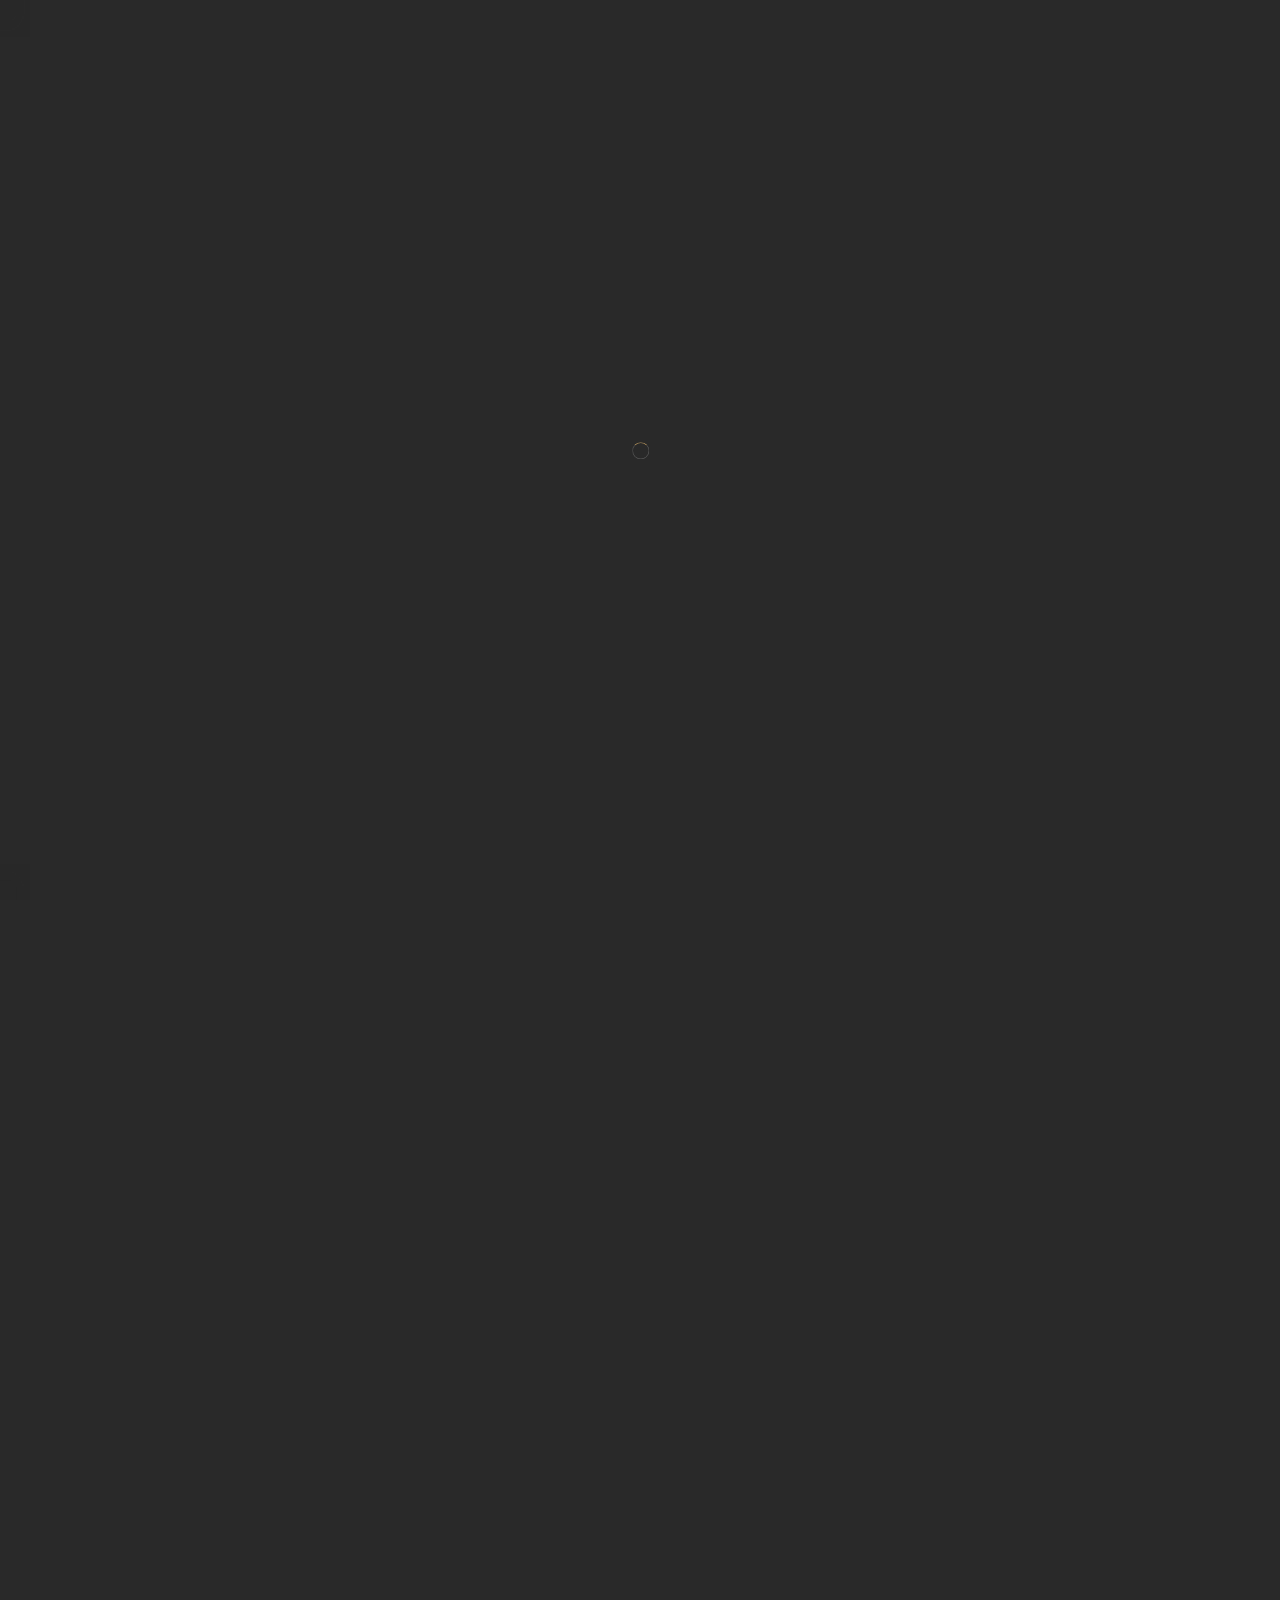
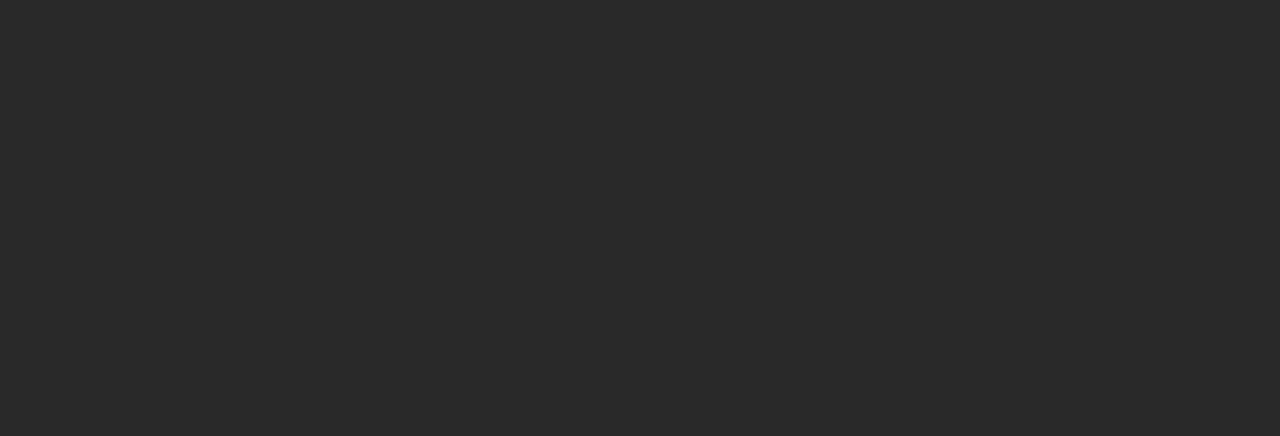
<file: menu.html>
<!DOCTYPE HTML>
<html lang="en">
    <head>
        <!--=============== basic  ===============-->
        <meta charset="UTF-8">
        <title>Restabook -   Responsive Restaurant / Cafe / Pub Template</title>
        <meta name="viewport" content="width=device-width, initial-scale=1.0, minimum-scale=1.0, maximum-scale=1.0, user-scalable=no">
        <meta name="robots" content="index, follow"/>
        <meta name="keywords" content=""/>
        <meta name="description" content=""/>
        <!--=============== css  ===============-->	
        <link type="text/css" rel="stylesheet" href="css/reset.css">
        <link type="text/css" rel="stylesheet" href="css/plugins.css">
        <link type="text/css" rel="stylesheet" href="css/style.css">
        <link type="text/css" rel="stylesheet" href="css/color.css">
        <!--=============== favicons ===============-->
        <link rel="shortcut icon" href="images/favicon.ico">
    </head>
    <body>
        <!-- lodaer  -->
        <div class="loader-wrap">
            <div class="loader-item">
                <div class="cd-loader-layer" data-frame="25">
                    <div class="loader-layer"></div>
                </div>
                <span class="loader"></span>
            </div>
        </div>
        <!-- loader end  -->
        <!-- main start  -->
        <div id="main">
            <!-- header  -->
            <header class="main-header">
                <!-- header-top  -->
                <div class="header-top">
                    <div class="container">
                        <div class="lang-wrap"><a href="#" class="act-lang">En</a><span>/</span><a href="#">Fr</a></div>
                        <div class="header-top_contacts"><a href="#"><span>Call now:</span> +489756412322</a><a href="#"><span>Write :</span> yourmail@domain.com</a></div>
                    </div>
                </div>
                <!--header-top end -->
                <div class="header-inner  fl-wrap">
                    <div class="container">
                        <div class="header-container fl-wrap">
                            <a href="index.html" class="logo-holder ajax"><img src="images/logo.png" alt=""></a>
                            <div class="show-reserv_button show-rb"><span>Reservation</span> <i class="fal fa-bookmark"></i></div>
                            <div class="show-share-btn showshare htact"><i class="fal fa-bullhorn"></i> <span class="header-tooltip">Share</span></div>
                            <div class="show-cart sc_btn htact"><i class="fal fa-shopping-bag"></i><span class="show-cart_count">3</span><span class="header-tooltip">Your Cart</span></div>
                            <!-- nav-button-wrap-->
                            <div class="nav-button-wrap">
                                <div class="nav-button">
                                    <span></span><span></span><span></span>
                                </div>
                            </div>
                            <!-- nav-button-wrap end-->
                            <!--  navigation -->
                            <div class="nav-holder main-menu">
                                <nav>
                                    <ul>
                                        <li>
                                            <a href="index.html">Home</a>
                                        </li>
                                        <li>
                                            <a href="menu.html" class="act-link">Menu</a>
                                        </li>
                                        <li>
                                            <a href="coming-soon.html">Coming Soon</a>
                                        </li>
                                    </ul>
                                </nav>
                            </div>
                            <!-- navigation  end -->                        
                            <!-- header-cart_wrap  -->
                            <div class="header-cart_wrap novis_cart">
                                <div class="header-cart_title">Your Cart <span>4 items</span></div>
                                <div class="header-cart_wrap_container fl-wrap">
                                    <div class="box-widget-content">
                                        <div class="widget-posts fl-wrap">
                                            <ol>
                                                <li class="clearfix">
                                                    <a href="#"  class="widget-posts-img"><img src="images/menu/1.jpg" class="respimg" alt=""></a>
                                                    <div class="widget-posts-descr">
                                                        <a href="#" title="">Grilled Steaks</a>
                                                        <div class="widget-posts-descr_calc clearfix">1 <span>x</span> $45</div>
                                                    </div>
                                                    <div class="clear-cart_button"><i class="fal fa-times"></i></div>
                                                </li>
                                                <li class="clearfix">
                                                    <a href="#"  class="widget-posts-img"><img src="images/menu/2.jpg" class="respimg" alt=""></a>
                                                    <div class="widget-posts-descr">
                                                        <a href="#" title="">Cripsy Lobster & Shrimp Bites</a>
                                                        <div class="widget-posts-descr_calc clearfix">2 <span>x</span> $22</div>
                                                    </div>
                                                    <div class="clear-cart_button"><i class="fal fa-times"></i></div>
                                                </li>
                                                <li class="clearfix">
                                                    <a href="#"  class="widget-posts-img"><img src="images/menu/3.jpg" class="respimg" alt=""></a>
                                                    <div class="widget-posts-descr">
                                                        <a href="#" title="">Chicken tortilla soup</a>
                                                        <div class="widget-posts-descr_calc clearfix">1 <span>x</span> $37</div>
                                                    </div>
                                                    <div class="clear-cart_button"><i class="fal fa-times"></i></div>
                                                </li>
                                            </ol>
                                        </div>
                                    </div>
                                </div>
                                <div class="header-cart_wrap_total fl-wrap">
                                    <div class="header-cart_wrap_total_item">Subtotal : <span>$147</span></div>
                                </div>
                                <div class="header-cart_wrap_footer fl-wrap">
                                    <a href="cart.html"> View Cart</a>
                                    <a href="checkout.html">  Checkout</a>
                                </div>
                            </div>
                            <!-- header-cart_wrap end  -->
                            <!-- share-wrapper -->
                            <div class="share-wrapper isShare">
                                <div class="share-container fl-wrap"></div>
                            </div>
                            <!-- share-wrapper-end -->
                        </div>
                    </div>
                </div>
                <!-- header-inner end  -->
            </header>
            <!--header end -->	
            <!-- wrapper  -->	
            <div id="wrapper">
                <!-- content  -->	
                <div class="content">
                    <!--  section  -->  
                    <section class="parallax-section hero-section hidden-section" data-scrollax-parent="true">
                        <div class="bg par-elem "  data-bg="images/bg/12.jpg" data-scrollax="properties: { translateY: '30%' }"></div>
                        <div class="overlay"></div>
                        <div class="container">
                            <div class="section-title">
                                <h4>Special menu offers.</h4>
                                <h2>Discover Our menu</h2>
                                <div class="dots-separator fl-wrap"><span></span></div>
                            </div>
                        </div>
                        <div class="brush-dec"></div>
                    </section>
                    <!--  section  end-->  
                    <!--  section  -->   
                    <section class="small-top-padding">
                        <div class="brush-dec2 brush-dec_bottom"></div>
                        <div class="container">
                            <!--  hero-menu_header  end-->
                            <div class="hero-menu single-menu  tabs-act fl-wrap">
                                <div class="gallery_filter-button btn">Show Filters <i class="fal fa-long-arrow-down"></i></div>
                                <!--  hero-menu_header-->
                                <div class="hero-menu_header fl-wrap gth">
                                    <ul class="tabs-menu  no-list-style">
                                        <li class="tabheader current"><span>01.</span>Main dishes</li>
                                        <li class="tabheader"><span>02.</span>Starter</li>
                                        <li class="tabheader"><span>03.</span>Desserts</li>
                                        <li class="tabheader"><span>04.</span>Sea Food</li>
                                        <li class="tabheader"><span>05.</span>Drinks</li>
                                    </ul>
                                </div>
                                <!--  hero-menu_header  end-->
                                <!--  hero-menu_content   -->
                                <div class="hero-menu_content fl-wrap">
                                    <div class="tabs-container">
                                        <div class="tab">
                                            <!--tab -->
                                            <div id="tab-1" class="tab-content first-tab">
                                                <!-- hero-menu-item-->
                                                <div class="hero-menu-item">
                                                    <a href="images/menu/1.jpg" class="hero-menu-item-img image-popup"><img src="images/menu/thumbnails/1.jpg" alt=""></a>
                                                    <div class="hero-menu-item-title fl-wrap">
                                                        <h6>  Soft shell crab</h6>
                                                        <div class="hmi-dec"></div>
                                                        <span class="hero-menu-item-price">$29</span>
                                                        <div class="add_cart">Add To Cart</div>
                                                    </div>
                                                    <div class="hero-menu-item-details">
                                                        <p>Seasoned with an herb crust, served with au jus and handcarved to order.</p>
                                                    </div>
                                                </div>
                                                <!-- hero-menu-item end-->  
                                                <!-- hero-menu-item-->
                                                <div class="hero-menu-item">
                                                    <a href="images/menu/2.jpg" class="hero-menu-item-img image-popup"><img src="images/menu/thumbnails/2.jpg" alt=""></a>
                                                    <div class="hero-menu-item-title fl-wrap">
                                                        <h6> Miso chicken</h6>
                                                        <div class="hmi-dec"></div>
                                                        <span class="hero-menu-item-price">$19</span>
                                                        <div class="add_cart">Add To Cart</div>
                                                    </div>
                                                    <div class="hero-menu-item-details">
                                                        <p>Our tender, juicy filet paired with a steamed lobster tail. Served with your choice of signature potato and one freshly made side.
                                                        </p>
                                                    </div>
                                                </div>
                                                <!-- hero-menu-item end-->                                                           
                                                <!-- hero-menu-item-->
                                                <div class="hero-menu-item">
                                                    <a href="images/menu/3.jpg" class="hero-menu-item-img image-popup"><img src="images/menu/thumbnails/3.jpg" alt=""></a>
                                                    <div class="hero-menu-item-title fl-wrap">
                                                        <h6> Fish pie</h6>
                                                        <div class="hmi-dec"></div>
                                                        <span class="hero-menu-item-price">$12</span>
                                                        <div class="add_cart">Add To Cart</div>
                                                    </div>
                                                    <div class="hero-menu-item-details">
                                                        <p>Integer nec lacinia arcu, vel rhoncus leo aliquet.</p>
                                                    </div>
                                                </div>
                                                <!-- hero-menu-item end-->                                                           
                                                <!-- hero-menu-item-->
                                                <div class="hero-menu-item">
                                                    <a href="images/menu/4.jpg" class="hero-menu-item-img image-popup"><img src="images/menu/thumbnails/4.jpg" alt=""></a>
                                                    <div class="hero-menu-item-title fl-wrap">
                                                        <h6> Garden salad</h6>
                                                        <div class="hmi-dec"></div>
                                                        <span class="hero-menu-item-price">$9</span>
                                                        <div class="add_cart">Add To Cart</div>
                                                    </div>
                                                    <div class="hero-menu-item-details">
                                                        <p>Pellentesque eros mi, faucibus tempor scelerisque nec, efficitur nec nunc. </p>
                                                    </div>
                                                </div>
                                                <!-- hero-menu-item end-->
                                                <!-- hero-menu-item-->
                                                <div class="hero-menu-item">
                                                    <a href="images/menu/5.jpg" class="hero-menu-item-img image-popup"><img src="images/menu/thumbnails/5.jpg" alt=""></a>                                                        
                                                    <div class="hero-menu-item-title fl-wrap">
                                                        <h6>Victoria's Filet Mignon</h6>
                                                        <div class="hmi-dec"></div>
                                                        <span class="hero-menu-item-price">$49</span>
                                                        <div class="add_cart">Add To Cart</div>
                                                    </div>
                                                    <div class="hero-menu-item-details">
                                                        <p>Usce tempus tempus maximus volutpat</p>
                                                    </div>
                                                </div>
                                                <!-- hero-menu-item end-->                                                                                                                  
                                                <!-- hero-menu-item-->
                                                <div class="hero-menu-item">
                                                    <a href="images/menu/6.jpg" class="hero-menu-item-img image-popup"><img src="images/menu/thumbnails/6.jpg" alt=""></a>                                                        
                                                    <div class="hero-menu-item-title fl-wrap">
                                                        <h6> Salmon Riverland</h6>
                                                        <div class="hmi-dec"></div>
                                                        <span class="hero-menu-item-price">$105</span>
                                                        <div class="add_cart">Add To Cart</div>
                                                    </div>
                                                    <div class="hero-menu-item-details">
                                                        <p>Fusce a tellus tellus. Praesent neque arcu, efficitur sit amet</p>
                                                    </div>
                                                </div>
                                                <!-- hero-menu-item end-->                                                         
                                                <!-- hero-menu-item-->
                                                <div class="hero-menu-item">
                                                    <a href="images/menu/7.jpg" class="hero-menu-item-img image-popup"><img src="images/menu/thumbnails/7.jpg" alt=""></a>                                                        
                                                    <div class="hero-menu-item-title fl-wrap">
                                                        <h6>Prime Cuts of Beef</h6>
                                                        <div class="hmi-dec"></div>
                                                        <span class="hero-menu-item-price">$34</span>
                                                        <div class="add_cart">Add To Cart</div>
                                                    </div>
                                                    <div class="hero-menu-item-details">
                                                        <p>Pellentesque eros mi, faucibus tempor scelerisque nec, efficitur nec nunc.</p>
                                                    </div>
                                                </div>
                                                <!-- hero-menu-item end-->                                                                                                                  
                                                <!-- hero-menu-item-->
                                                <div class="hero-menu-item">
                                                    <a href="images/menu/8.jpg" class="hero-menu-item-img image-popup"><img src="images/menu/thumbnails/8.jpg" alt=""></a>                                                        
                                                    <div class="hero-menu-item-title fl-wrap">
                                                        <h6> Slow-Roasted Prime Rib</h6>
                                                        <div class="hmi-dec"></div>
                                                        <span class="hero-menu-item-price">$52</span>
                                                        <div class="add_cart">Add To Cart</div>
                                                    </div>
                                                    <div class="hero-menu-item-details">
                                                        <p>Fusce a tellus tellus. Praesent neque arcu, efficitur sit amet</p>
                                                    </div>
                                                </div>
                                                <!-- hero-menu-item end-->                                                         
                                            </div>
                                            <!--tab end -->
                                            <!--tab 2-->
                                            <div class="tab">
                                                <div id="tab-2" class="tab-content">
                                                    <!-- hero-menu-item-->
                                                    <div class="hero-menu-item">
                                                        <a href="images/menu/9.jpg" class="hero-menu-item-img image-popup"><img src="images/menu/thumbnails/9.jpg" alt=""></a>
                                                        <div class="hero-menu-item-title fl-wrap">
                                                            <h6>Fried Potatoes</h6>
                                                            <div class="hmi-dec"></div>
                                                            <span class="hero-menu-item-price">$29</span>
                                                            <div class="add_cart">Add To Cart</div>
                                                        </div>
                                                        <div class="hero-menu-item-details">
                                                            <p>Granny help you treat yourself with a different meal everyday</p>
                                                        </div>
                                                    </div>
                                                    <!-- hero-menu-item end-->  
                                                    <!-- hero-menu-item-->
                                                    <div class="hero-menu-item">
                                                        <a href="images/menu/10.jpg" class="hero-menu-item-img image-popup"><img src="images/menu/thumbnails/10.jpg" alt=""></a>                                                        
                                                        <div class="hero-menu-item-title fl-wrap">
                                                            <h6>Doner Burger</h6>
                                                            <div class="hmi-dec"></div>
                                                            <span class="hero-menu-item-price">$19</span>
                                                            <div class="add_cart">Add To Cart</div>
                                                        </div>
                                                        <div class="hero-menu-item-details">
                                                            <p>Etiam tempus felis eros, id lobortis turpis</p>
                                                        </div>
                                                    </div>
                                                    <!-- hero-menu-item end-->                                                           
                                                    <!-- hero-menu-item-->
                                                    <div class="hero-menu-item">
                                                        <a href="images/menu/3.jpg" class="hero-menu-item-img image-popup"><img src="images/menu/thumbnails/3.jpg" alt=""></a>                                                        
                                                        <div class="hero-menu-item-title fl-wrap">
                                                            <h6>Steak Filet</h6>
                                                            <div class="hmi-dec"></div>
                                                            <span class="hero-menu-item-price">$12</span>
                                                            <div class="add_cart">Add To Cart</div>
                                                        </div>
                                                        <div class="hero-menu-item-details">
                                                            <p>Granny help you treat yourself with a different meal everyday</p>
                                                        </div>
                                                    </div>
                                                    <!-- hero-menu-item end-->                                                           
                                                    <!-- hero-menu-item-->
                                                    <div class="hero-menu-item">
                                                        <a href="images/menu/8.jpg" class="hero-menu-item-img image-popup"><img src="images/menu/thumbnails/8.jpg" alt=""></a>                                                        
                                                        <div class="hero-menu-item-title fl-wrap">
                                                            <h6>Cayenne Shrimp</h6>
                                                            <div class="hmi-dec"></div>
                                                            <span class="hero-menu-item-price">$37</span>
                                                            <div class="add_cart">Add To Cart</div>
                                                        </div>
                                                        <div class="hero-menu-item-details">
                                                            <p>Cum sociis natoque penatibus et magnis</p>
                                                        </div>
                                                    </div>
                                                    <!-- hero-menu-item end-->                                                            
                                                    <!-- hero-menu-item-->
                                                    <div class="hero-menu-item">
                                                        <a href="images/menu/2.jpg" class="hero-menu-item-img image-popup"><img src="images/menu/thumbnails/2.jpg" alt=""></a>                                                        
                                                        <div class="hero-menu-item-title fl-wrap">
                                                            <h6>Meatball tagliatelle</h6>
                                                            <div class="hmi-dec"></div>
                                                            <span class="hero-menu-item-price">$22</span>
                                                            <div class="add_cart">Add To Cart</div>
                                                        </div>
                                                        <div class="hero-menu-item-details">
                                                            <p>Etiam fermentum justo nec auctor pretium</p>
                                                        </div>
                                                    </div>
                                                    <!-- hero-menu-item end-->   
                                                </div>
                                            </div>
                                            <!--tab end -->
                                            <!--tab 3-->
                                            <div class="tab">
                                                <div id="tab-3" class="tab-content">
                                                    <!-- hero-menu-item-->
                                                    <div class="hero-menu-item">
                                                        <a href="images/menu/10.jpg" class="hero-menu-item-img image-popup"><img src="images/menu/thumbnails/10.jpg" alt=""></a>                                                        
                                                        <div class="hero-menu-item-title fl-wrap">
                                                            <h6>Soft shell crab</h6>
                                                            <div class="hmi-dec"></div>
                                                            <span class="hero-menu-item-price">$29</span>
                                                            <div class="add_cart">Add To Cart</div>
                                                        </div>
                                                        <div class="hero-menu-item-details">
                                                            <p>Granny help you treat yourself with a different meal everyday</p>
                                                        </div>
                                                    </div>
                                                    <!-- hero-menu-item end-->  
                                                    <!-- hero-menu-item-->
                                                    <div class="hero-menu-item">
                                                        <a href="images/menu/7.jpg" class="hero-menu-item-img image-popup"><img src="images/menu/thumbnails/7.jpg" alt=""></a>                                                         
                                                        <div class="hero-menu-item-title fl-wrap">
                                                            <h6>Tarte Tatin</h6>
                                                            <div class="hmi-dec"></div>
                                                            <span class="hero-menu-item-price">$25</span>
                                                            <div class="add_cart">Add To Cart</div>
                                                        </div>
                                                        <div class="hero-menu-item-details">
                                                            <p>Etiam tempus felis eros, id lobortis turpis</p>
                                                        </div>
                                                    </div>
                                                    <!-- hero-menu-item end-->                                                           
                                                    <!-- hero-menu-item-->
                                                    <div class="hero-menu-item">
                                                        <a href="images/menu/9.jpg" class="hero-menu-item-img image-popup"><img src="images/menu/thumbnails/9.jpg" alt=""></a>                                                        
                                                        <div class="hero-menu-item-title fl-wrap">
                                                            <h6>Creme Brulee</h6>
                                                            <div class="hmi-dec"></div>
                                                            <span class="hero-menu-item-price">$64</span>
                                                            <div class="add_cart">Add To Cart</div>
                                                        </div>
                                                        <div class="hero-menu-item-details">
                                                            <p>usce tempus tempus maximus volutpat</p>
                                                        </div>
                                                    </div>
                                                    <!-- hero-menu-item end-->                                                           
                                                    <!-- hero-menu-item-->
                                                    <div class="hero-menu-item">
                                                        <a href="images/menu/4.jpg" class="hero-menu-item-img image-popup"><img src="images/menu/thumbnails/4.jpg" alt=""></a>                                                         
                                                        <div class="hero-menu-item-title fl-wrap">
                                                            <h6>Lemon Meringue</h6>
                                                            <div class="hmi-dec"></div>
                                                            <span class="hero-menu-item-price">$12</span>
                                                            <div class="add_cart">Add To Cart</div>
                                                        </div>
                                                        <div class="hero-menu-item-details">
                                                            <p>usce tempus tempus maximus volutpat</p>
                                                        </div>
                                                    </div>
                                                    <!-- hero-menu-item end-->                                                            
                                                </div>
                                            </div>
                                            <!--tab end -->                                                    
                                            <!--tab 4-->
                                            <div class="tab">
                                                <div id="tab-4" class="tab-content">
                                                    <!-- hero-menu-item-->
                                                    <div class="hero-menu-item">
                                                        <a href="images/menu/1.jpg" class="hero-menu-item-img image-popup"><img src="images/menu/thumbnails/1.jpg" alt=""></a>
                                                        <div class="hero-menu-item-title fl-wrap">
                                                            <h6>  Lobster with melted mozarella</h6>
                                                            <div class="hmi-dec"></div>
                                                            <span class="hero-menu-item-price">$36</span>
                                                            <div class="add_cart">Add To Cart</div>
                                                        </div>
                                                        <div class="hero-menu-item-details">
                                                            <p>Granny help you treat yourself with a different meal everyday</p>
                                                        </div>
                                                    </div>
                                                    <!-- hero-menu-item end-->  
                                                    <!-- hero-menu-item-->
                                                    <div class="hero-menu-item">
                                                        <a href="images/menu/2.jpg" class="hero-menu-item-img image-popup"><img src="images/menu/thumbnails/2.jpg" alt=""></a>
                                                        <div class="hero-menu-item-title fl-wrap">
                                                            <h6>  Butterfly fried shrimps platter</h6>
                                                            <div class="hmi-dec"></div>
                                                            <span class="hero-menu-item-price">$98</span>
                                                            <div class="add_cart">Add To Cart</div>
                                                        </div>
                                                        <div class="hero-menu-item-details">
                                                            <p>Etiam tempus felis eros, id lobortis turpis</p>
                                                        </div>
                                                    </div>
                                                    <!-- hero-menu-item end-->
                                                    <!-- hero-menu-item-->
                                                    <div class="hero-menu-item">
                                                        <a href="images/menu/8.jpg" class="hero-menu-item-img image-popup"><img src="images/menu/thumbnails/8.jpg" alt=""></a>
                                                        <div class="hero-menu-item-title fl-wrap">
                                                            <h6>Filet De Saumon</h6>
                                                            <div class="hmi-dec"></div>
                                                            <span class="hero-menu-item-price">$156</span>
                                                            <div class="add_cart">Add To Cart</div>
                                                        </div>
                                                        <div class="hero-menu-item-details">
                                                            <p>Granny help you treat yourself with a different meal everyday</p>
                                                        </div>
                                                    </div>
                                                    <!-- hero-menu-item end-->  
                                                    <!-- hero-menu-item-->
                                                    <div class="hero-menu-item">
                                                        <a href="images/menu/5.jpg" class="hero-menu-item-img image-popup"><img src="images/menu/thumbnails/5.jpg" alt=""></a>
                                                        <div class="hero-menu-item-title fl-wrap">
                                                            <h6>Chapel Down</h6>
                                                            <div class="hmi-dec"></div>
                                                            <span class="hero-menu-item-price">$18</span>
                                                            <div class="add_cart">Add To Cart</div>
                                                        </div>
                                                        <div class="hero-menu-item-details">
                                                            <p>Etiam tempus felis eros, id lobortis turpis</p>
                                                        </div>
                                                    </div>
                                                    <!-- hero-menu-item end--> 													
                                                </div>
                                            </div>
                                            <!--tab end -->                                                     
                                            <!--tab 5-->
                                            <div class="tab">
                                                <div id="tab-5" class="tab-content">
                                                    <!-- hero-menu-item-->
                                                    <div class="hero-menu-item">
                                                        <a href="images/menu/2.jpg" class="hero-menu-item-img image-popup"><img src="images/menu/thumbnails/2.jpg" alt=""></a>
                                                        <div class="hero-menu-item-title fl-wrap">
                                                            <h6>Kiwi Coctail</h6>
                                                            <div class="hmi-dec"></div>
                                                            <span class="hero-menu-item-price">$12</span>
                                                            <div class="add_cart">Add To Cart</div>
                                                        </div>
                                                        <div class="hero-menu-item-details">
                                                            <p>Granny help you treat yourself with a different meal everyday</p>
                                                        </div>
                                                    </div>
                                                    <!-- hero-menu-item end-->  
                                                    <!-- hero-menu-item-->
                                                    <div class="hero-menu-item">
                                                        <a href="images/menu/5.jpg" class="hero-menu-item-img image-popup"><img src="images/menu/thumbnails/5.jpg" alt=""></a>
                                                        <div class="hero-menu-item-title fl-wrap">
                                                            <h6>Summer Beer</h6>
                                                            <div class="hmi-dec"></div>
                                                            <span class="hero-menu-item-price">$21</span>
                                                            <div class="add_cart">Add To Cart</div>
                                                        </div>
                                                        <div class="hero-menu-item-details">
                                                            <p>Etiam tempus felis eros, id lobortis turpis</p>
                                                        </div>
                                                    </div>
                                                    <!-- hero-menu-item end-->                                                           
                                                    <!-- hero-menu-item-->
                                                    <div class="hero-menu-item">
                                                        <a href="images/menu/6.jpg" class="hero-menu-item-img image-popup"><img src="images/menu/thumbnails/6.jpg" alt=""></a>
                                                        <div class="hero-menu-item-title fl-wrap">
                                                            <h6>Red Mojitos</h6>
                                                            <div class="hmi-dec"></div>
                                                            <span class="hero-menu-item-price">$17</span>
                                                            <div class="add_cart">Add To Cart</div>
                                                        </div>
                                                        <div class="hero-menu-item-details">
                                                            <p>usce tempus tempus maximus volutpat</p>
                                                        </div>
                                                    </div>
                                                    <!-- hero-menu-item end-->                                                           
                                                    <!-- hero-menu-item-->
                                                    <div class="hero-menu-item">
                                                        <a href="images/menu/9.jpg" class="hero-menu-item-img image-popup"><img src="images/menu/thumbnails/9.jpg" alt=""></a>
                                                        <div class="hero-menu-item-title fl-wrap">
                                                            <h6>Cabernet Sauvignon</h6>
                                                            <div class="hmi-dec"></div>
                                                            <span class="hero-menu-item-price">$40</span>
                                                            <div class="add_cart">Add To Cart</div>
                                                        </div>
                                                        <div class="hero-menu-item-details">
                                                            <p>usce tempus tempus maximus volutpat</p>
                                                        </div>
                                                    </div>
                                                    <!-- hero-menu-item end--> 
                                                    <!-- hero-menu-item-->
                                                    <div class="hero-menu-item">
                                                        <a href="images/menu/1.jpg" class="hero-menu-item-img image-popup"><img src="images/menu/thumbnails/1.jpg" alt=""></a>
                                                        <div class="hero-menu-item-title fl-wrap">
                                                            <h6>Italian Soup</h6>
                                                            <div class="hmi-dec"></div>
                                                            <span class="hero-menu-item-price">$11</span>
                                                            <div class="add_cart">Add To Cart</div>
                                                        </div>
                                                        <div class="hero-menu-item-details">
                                                            <p>usce tempus tempus maximus volutpat</p>
                                                        </div>
                                                    </div>
                                                    <!-- hero-menu-item end--> 													
                                                </div>
                                            </div>
                                            <!--tab end -->                                                    
                                        </div>
                                        <!--tabs end -->
                                    </div>
                                </div>
                                <!--  hero-menu_content end  -->
                            </div>
                            <!--  hero-menu  end-->                                
                            <div class="clearfix"></div>
                            <div class="bold-separator bold-separator_dark"><span></span></div>
                            <div class="clearfix"></div>
                            <a href="#" class="btn  ">Download menu in PDF<i class="fal fa-long-arrow-right"></i></a>                       
                        </div>
                        <div class="section-bg">
                            <div class="bg"  data-bg="images/bg/dec/section-bg.png"></div>
                        </div>
                    </section>
                </div>
                <!-- content end  -->
                <!-- footer -->
                <div class="height-emulator fl-wrap"></div>
                <footer class="fl-wrap dark-bg fixed-footer">
                    <div class="container">
                        <div class="footer-top fl-wrap">
                            <a href="index.html" class="footer-logo"><img src="images/logo2.png" alt=""></a>
                            <div class="lang-wrap"><a href="#" class="act-lang">En</a><span>/</span><a href="#">Fr</a></div>
                            <div class="footer-social">
                                <span class="footer-social-title">Follow us :</span>
                                <ul>
                                    <li><a href="#" target="_blank"><i class="fab fa-facebook-f"></i></a></li>
                                    <li><a href="#" target="_blank"><i class="fab fa-twitter"></i></a></li>
                                    <li><a href="#" target="_blank"><i class="fab fa-instagram"></i></a></li>
                                    <li><a href="#" target="_blank"><i class="fab fa-vk"></i></a></li>
                                </ul>
                            </div>
                        </div>
                        <!-- footer-widget-wrap -->
                        <div class="footer-widget-wrap fl-wrap">
                            <div class="row">
                                <!-- footer-widget -->
                                <div class="col-md-4">
                                    <div class="footer-widget">
                                        <div class="footer-widget-title">About us</div>
                                        <div class="footer-widget-content">
                                            <p>Lorem ipsum dolor sit amet, consectetur adipiscing elit, sed do eiusmod tempor incididunt ut labore et dolore magna aliqua. Eaque ipsa quae ab illo inventore veritatis et quasi architecto. </p>
                                            <a href="about.html" class="footer-widget-content-link">Read more</a>                                                    	
                                        </div>
                                    </div>
                                </div>
                                <!-- footer-widget  end-->
                                <!-- footer-widget -->
                                <div class="col-md-4">
                                    <div class="footer-widget">
                                        <div class="footer-widget-title">Contact info  </div>
                                        <div class="footer-widget-content">
                                            <div class="footer-contacts footer-box fl-wrap">
                                                <ul>
                                                    <li><span>Call :</span><a href="#">+489756412322</a> , <a href="#">+56897456123</a></li>
                                                    <li><span>Write  :</span><a href="#">yourmail@domain.com</a></li>
                                                    <li><span>Find us : </span><a href="#">USA 27TH Brooklyn NY</a></li>
                                                </ul>
                                            </div>
                                            <a href="contacts.html" class="footer-widget-content-link">Get in Touch</a>                                                    	
                                        </div>
                                    </div>
                                </div>
                                <!-- footer-widget  end-->
                                <!-- footer-widget -->
                                <div class="col-md-4">
                                    <div class="footer-widget">
                                        <div class="footer-widget-title">Subscribe</div>
                                        <div class="footer-widget-content">
                                            <div class="subcribe-form fl-wrap">
                                                <p>Want to be notified when we launch a new template or an udpate. Just sign up and we'll send you a notification by email.</p>
                                                <form id="subscribe" class="fl-wrap">
                                                    <input class="enteremail" name="email" id="subscribe-email" placeholder="Your Email" spellcheck="false" type="text">
                                                    <button type="submit" id="subscribe-button" class="subscribe-button color-bg">Send </button>
                                                    <label for="subscribe-email" class="subscribe-message"></label>
                                                </form>
                                            </div>
                                        </div>
                                    </div>
                                </div>
                                <!-- footer-widget  end-->
                            </div>
                        </div>
                        <!-- footer-widget-wrap end-->
                        <div class="footer-bottom fl-wrap">
                            <div class="copyright">&#169; Restabook 2020 . All rights reserved. </div>
                            <div class="to-top"><span>Back To Top </span><i class="fal fa-angle-double-up"></i></div>
                        </div>
                    </div>
                </footer>
                <!-- footer end-->                                
            </div>
            <!-- wrapper end -->
            <!-- reservation-modal-wrap-->          
            <div class="reservation-modal-wrap">
                <div class="reserv-overlay crm">
                    <div class="cd-reserv-overlay-layer" data-frame="25">
                        <div class="reserv-overlay-layer"></div>
                    </div>
                </div>
                <div class="reservation-modal-container bot-element">
                    <div class="reservation-modal-item fl-wrap">
                        <div class="close-reservation-modal crm"><i class="fal fa-times"></i></div>
                        <div class="reservation-bg"></div>
                        <div class="section-title">
                            <h4>Don't forget to book a table</h4>
                            <h2>Table Reservations</h2>
                            <div class="dots-separator fl-wrap"><span></span></div>
                        </div>
                        <div class="reservation-wrap">
                            <div id="reserv-message"></div>
                            <form  class="custom-form" action="php/reservation.php" name="reservationform" id="reservationform">
                                <fieldset>
                                    <div class="row">
                                        <div class="col-sm-6">
                                            <input type="text" name="name" id="name" placeholder="Your Name *" value=""/>
                                        </div>
                                        <div class="col-sm-6">
                                            <input type="text"  name="email" id="email" placeholder="Email Address *" value=""/>
                                        </div>
                                        <div class="col-sm-6">
                                            <input type="text"  name="phone" id="phone" placeholder="Phone *" value=""/>
                                        </div>
                                        <div class="col-sm-6">
                                            <div class="fl-wrap">
                                                <select name="numperson" id="persons" data-placeholder="Persons" class="chosen-select no-search-select">
                                                    <option data-display="Persons">Any</option>
                                                    <option value="1">1 Person</option>
                                                    <option value="2">2 People</option>
                                                    <option value="3">3 People</option>
                                                    <option value="4">4 People</option>
                                                    <option value="5">5 People</option>
                                                    <option value="Banquet">Banquet</option>
                                                </select>
                                            </div>
                                        </div>
                                        <div class="clearfix"></div>
                                        <div class="col-sm-6">
                                            <div class="date-container2 fl-wrap">
                                                <input type="text" placeholder="Date" id="res_date"     name="resdate"   value=""/>
                                            </div>
                                        </div>
                                        <div class="col-sm-6">
                                            <div class="fl-wrap">
                                                <select name="restime" id="resrv-time" data-placeholder="Time" class="chosen-select no-search-select">
                                                    <option data-display="Time">Any</option>
                                                    <option value="10:00am">10:00 am</option>
                                                    <option value="11:00am">11:00 am</option>
                                                    <option value="12:00pm">12:00 pm</option>
                                                    <option value="1:00pm">1:00 pm</option>
                                                    <option value="2:00pm">2:00 pm</option>
                                                    <option value="3:00pm">3:00 pm</option>
                                                    <option value="4:00pm">4:00 pm</option>
                                                    <option value="5:00pm">5:00 pm</option>
                                                    <option value="6:00pm">6:00 pm</option>
                                                    <option value="7:00pm">7:00 pm</option>
                                                    <option value="8:00pm">8:00 pm</option>
                                                    <option value="9:00pm">9:00 pm</option>
                                                    <option value="10:00pm">10:00 pm</option>
                                                </select>
                                            </div>
                                        </div>
                                    </div>
                                    <textarea name="comments"  id="comments" cols="30" rows="3" placeholder="Your Message:"></textarea>
                                    <div class="clearfix"></div>
                                    <button class="btn color-bg" id="reservation-submit">Reserve Table  <i class="fal fa-long-arrow-right"></i></button>
                                </fieldset>
                            </form>
                        </div>
                        <!-- reservation-wrap end-->
                    </div>
                </div>
            </div>
            <!-- reservation-modal-wrap end-->  
            <!-- cursor-->
            <div class="element">
                <div class="element-item"></div>
            </div>
            <!-- cursor end-->                                                    
        </div>
        <!-- Main end -->
        <!--=============== scripts  ===============-->
        <script src="js/jquery.min.js"></script>
        <script src="js/plugins.js"></script>
        <script src="js/scripts.js"></script>
        <script src="js/tab2.js"></script>
    </body>
</html>
</file>
<file: css/style.css>
@charset "utf-8";

/*======================================
 [ -Main Stylesheet-
  Theme: Restabook
  Version: 1.0
  Last change: 31/05/2020 ]
++ Fonts ++
++ loader ++
++ Typography ++
++ General ++
++ share ++
++ navigation ++
++ footer ++
++ button ++
++ hero ++
++ section ++
++ about ++
++ menu ++
++ team ++
++ testimonilas ++
++ forms ++
++ blog ++
++ responsive ++
/*-------------Fonts---------------------------------------*/
@import url('https://fonts.googleapis.com/css2?family=Playfair+Display:wght@400;500;700&family=Poppins:wght@200;300;400;500;600;700;800&display=swap');
/*-------------General Style---------------------------------------*/
html {
	overflow-x: hidden !important;
	height: 100%;
	overflow-y: auto;
 
}
body {
	margin: 0;
	padding: 0;
	font-weight: 400;
	font-size: 13px;
	height: 100%;
	text-align: center;
	background: #292929;
	color: #000;
	overflow-y: auto;
	font-family: 'Poppins', sans-serif;
 
}
@-o-viewport {
	width: device-width;
}
@-ms-viewport {
	width: device-width;
}
@viewport {
	width: device-width;
}
/* ---------Page preload--------------------------------------*/
.loader-wrap {
	position: fixed;
	top:0;
	bottom:0;
	left:0;
	right:0;
	overflow:hidden;
	z-index:100;
}
.loader {
	position: absolute;
	top:50%;
	left:50%;
	width:40px;
	height:40px;
	margin:-20px 0 0 -20px;
	z-index:20;
    transform: scale(1.0);
}
.loader:before{
	content:'';
	position:absolute;
	top:50%;
	left:50%;
	width:40px;
	height:40px;
	margin:-20px 0 0 -20px;
	border: 2px solid rgba(255, 255, 255, 0.2);
	border-top: 2px  solid;
	border-radius: 50%;
	animation: spin2 0.5s infinite linear;
	border-radius:100%;
	z-index:1;
}
@keyframes spin2 {
	from {
		transform: rotate(0deg);
	}
	to {
		transform: rotate(359deg);
	}
}
.cd-tabs-layer  , .cd-reserv-overlay-layer {
	position: absolute;
	top: 0;
	left: 0;
	z-index: 2;
	height: 100%;
	width: 100%;
	opacity: 0;
	visibility: hidden;
	overflow: hidden;
}
.cd-loader-layer {
	position: absolute;
	top: 0;
	left: 0;
	z-index: 2;
	height: 100%;
	width: 100%;
	opacity: 1;
	visibility: visible;
	overflow: hidden;
}
.cd-loader-layer .loader-layer , .cd-tabs-layer .tabs-layer , .cd-reserv-overlay-layer .reserv-overlay-layer {
	position: absolute;
	left: 50%;
	top: 50%;
	transform: translateY(-50%) translateX(-98%);
	height: 100%;
	width: 2500%;
	background: url(../images/ink2.png) no-repeat 0 0;
	background-size: 100% 100%;
}
.cd-tabs-layer.visible, .cd-loader-layer.visible , .cd-reserv-overlay-layer.visible {
	opacity: 1;
	visibility: visible;
}
.cd-tabs-layer.opening .tabs-layer , .cd-loader-layer.opening .loader-layer , .cd-reserv-overlay-layer.opening .reserv-overlay-layer  {
	animation: cd-sequence 0.8s steps(24);
	animation-fill-mode: forwards;
}
.cd-tabs-layer.closing .tabs-layer   , .cd-reserv-overlay-layer.closing .reserv-overlay-layer {
	animation: cd-sequence-reverse 0.8s steps(24);
	animation-fill-mode: forwards;
}
.cd-loader-layer.closing .loader-layer{
	animation: cd-sequence-reverse 0.8s steps(24);
	animation-fill-mode: forwards;
} 
@keyframes cd-sequence {
  0% {
    transform: translateY(-50%) translateX(-2%);
  }
  100% {
    transform: translateY(-50%) translateX(-98%);
  }
}
@keyframes cd-sequence-reverse {
  0% {
    transform: translateY(-50%) translateX(-98%);
  }
  100% {
    transform: translateY(-50%) translateX(-2%);
  }
}
/*--------------Typography--------------------------------------*/
p {
	font-size: 13px;
	line-height: 24px;
	padding-bottom: 10px;
	font-weight: 400;
	color: #5e646a;
}
blockquote {
	float: left;
	padding: 10px 20px;
	margin: 0 0 20px;
	font-size: 17.5px;
	border-left: 15px solid #eee;
	position: relative;
}
blockquote:before {
	font-family: Font Awesome\ 5 Pro;
	content: "\f10e";
	position: absolute;
	color: #ccc;
	bottom: 3px;
	font-size: 43px;
	right: 6px;
	opacity: 0.4
}
blockquote p {
	font-family: Georgia, "Times New Roman", Times, serif;
	font-style: italic;
	color: #666;
}
.bold-title {
	margin: 15px 0;
	font-size: 24px;
	text-align: left;
	font-weight: 600;
}
/*--------------General--------------------------------------*/
#main {
	height: 100%;
	width: 100%;
	position: absolute;
	top: 0;
	left: 0;
	z-index: 2;
	opacity:0;
}
.fl-wrap {
	float: left;
	width: 100%;
	position: relative;
}
.content {
	float: left;
	width: 100%;
	position: relative;
	z-index: 5;
}
.container {
	max-width: 1224px;
	width: 92%;
	margin: 0 auto;
	position: relative;
	z-index: 5;
}
#wrapper {
	position: absolute;
	top: 0;
	left: 0;
	right: 0;
	bottom: 0;
	z-index: 3;
}
.full-height {
	height:100%;
} 
.respimg {
	width: 100%;
	height: auto;
}
.bg {
	position: absolute;
	top: 0;
	left: 0;
	width: 100%;
	height: 100%;
	z-index: 1;
	background-size: cover;
	background-attachment: scroll;
	background-position: center;
	background-repeat: repeat;
	background-origin: content-box;
}
.par-elem {
	height:130%;
	top:-15%;
}
.overlay {
	position: absolute;
	top: 0;
	left: 0;
	width: 100%;
	height: 100%;
	background: #000;
	opacity: 0.4;
	z-index: 3;
}
.op7 {
	opacity:0.7;
}
/* ------header------------------------------------------------------------ */
.main-header {
	position:fixed;
	top:0;
	left:0;
	right:0;
	z-index:100;
	-webkit-transform: translate3d(0,0,0); 
}
.logo-holder {
	float:left;
	height:25px;
	position:relative;
	top:23px;
	left:25px;
}
.logo-holder img {
	width:auto;
	height:25px;
}
.header-inner {
	top:50px;
	transition: all .2s ease-in-out;
	z-index:2;
}
.header-top {
	position:absolute;
	top:14px;
	left:0;
	right:0;
	z-index:1;
}
.header-top_contacts {
	float:right;
}
.header-top_contacts a {
	float: left;
	color:#fff;
	font-family: 'Playfair Display', cursive;
	margin-left:20px;
	font-weight:600;
	transition: all .2s ease-in-out;
}
.header-top_contacts a:hover  span{
	color:#fff;
}
.header-top_contacts a span {
	padding-right:10px;
}
.header-container {
	background:#fff;
	height:70px;
	border:1px solid #eee;
	border-top:none;
}
.lang-wrap {
	float:left;
	color:#fff;
}
.lang-wrap a  , .lang-wrap span{
	font-family: 'Playfair Display', cursive;
	color:#fff;
	font-weight:600;
	margin-right:10px;
	font-size:13px;
}
.main-header.scroll-sticky .header-inner {
	top:0;
}
.show-cart , .show-share-btn  {
	float:right;
	font-size:22px;
	color:#666;
	cursor:pointer;
	position:relative;
	width:70px;
	height:70px;
	line-height:70px;
	margin-left:24px;
	border-left:1px solid #eee;
	text-align:center;
	box-sizing:border-box;
}
.show-share-btn {
	margin-left:0;
	font-size:18px;
} 
.header-tooltip {
	position:absolute;
	top:100%;
	right:0;
	width:140px;
	height:50px;
	line-height:50px;
	background:#fff;
	font-weight:600;
	transition: all .3s ease-in-out;
	font-family: 'Playfair Display', cursive;
	font-size:12px;
	opacity:0;
	visibility:hidden;
	border:1px solid #eee;
	border-top:none;
}
.htact:hover .header-tooltip {
	opacity:1;
	visibility:visible;
}
.show-cart_count {
	position:absolute;
	bottom:16px;
	width:16px;
	height:16px;
	line-height:16px;
	border-radius:100%;
	color:#fff;
	right:16px;
	z-index:10;
	font-size:10px;
}
.show-cart i , .show-cart_count  , .header-cart_wrap{
	transition: all .3s ease-in-out;
}
.show-cart:before {
    content: "";
    display: block;
    width: 1px;
    height: 16.8px;
    position: absolute;
    top: 50%;
    left: -20px;
	background:rgba(255,255,255,0.51);
    margin-top: -8.4px;
    transform: rotate(45deg);
} 
.show-reserv_button {
	float:right;
	position:relative;
	color: #666;
    font-size: 10px;
    font-weight: 700;
    text-transform: uppercase;
    letter-spacing: 2px;
	padding:0 20px;
	height:70px;
	line-height:70px;
	border-left:1px solid #eee;
	cursor:pointer;
	transition: all .2s ease-in-out;
}
.show-reserv_button span , .show-reserv_button i {
	position:relative;
	z-index:2;
}
.show-reserv_button i {
	display:none;
}
.show-reserv_button:before {
	content:'';
	position:absolute;
	bottom:0;
	left:0;
	right:-1px;
	z-index:1;
	height:0;
	transition: all .2s ease-in-out;
}
.show-reserv_button:hover:before {
	height:100%;
}
.show-reserv_button:hover {
	background:#fff;
	color:#fff;
}
.sc_btn.scwllink i:before  , .showshare.vis-shar i:before{
	font-family: Font Awesome\ 5 Pro;
	content: "\f00d";
}
.sc_btn.scwllink .show-cart_count{
	transform: scale(0);
} 
.header-cart_wrap {
	position:absolute;
	top:70px;
	right:-20px;
	padding:25px 20px 15px;
	width: 400px;
	background:#fff;
	opacity: 0;
    visibility: visible;
    display: none;
	border:1px solid #eee;
	border-top:none;
}
.vis-cart {
	opacity:1;
	visibility:visible;
	right:-1px;
}
.header-cart_title {
	font-family: 'Playfair Display', cursive;
	font-size:19px;
	font-weight:600;
	color:#292929;
	padding: 0 0 20px 0;
	text-align:left;
	margin-bottom:10px;
	border-bottom:1px solid #eee;
}
.header-cart_wrap_container {
	max-height:220px;
	float:left;
	width:100%;
	overflow:auto;
	padding-right:10px;
}
.header-cart_wrap_total {
	padding:18px 0;
	text-align:left;
	border-bottom:1px solid #eee;
	margin-top:10px;
}
.header-cart_wrap_total:before {
	content:'';
	position:absolute;
	top:0;
	left:0;
	right:0;
	height:1px;
	border-top:1px solid #eee;
	box-sizing:border-box;
}
.header-cart_wrap_total_item {
	color:#292929;
	font-size:16px;
    font-weight: 600;
	font-family: 'Playfair Display', cursive;
}
.header-cart_wrap_total_item span , .header-cart_title span {
	float: right; 
	font-family: 'Poppins', sans-serif;
}
.header-cart_title span {
	font-size:12px;
	font-weight:600;
	position:relative;
	top:6px;
	color:#555;
} 
.box-widget-content .widget-posts ol {
	counter-reset: my-awesome-counter;
	padding:0 10px 0 20px;
} 
.box-widget-content .widget-posts li {
	position:relative;
	counter-increment: my-awesome-counter;
	border-bottom:1px  dotted #ccc;
	padding: 10px 0;
}
.box-widget-content .widget-posts li:before {
	content: counter(my-awesome-counter);
	font-size: 12px;
	font-weight: 600;
	position: absolute;
	font-family: 'Playfair Display', cursive;
	left: -20px;
	top: 30px;
}
.box-widget-content .widget-posts li:last-child {
	margin-bottom:0;
	border-bottom:none;
}
.box-widget-content .widget-posts-img , .cart-details_header  .widget-posts-img  {
	float:left;
	width:30%;
}
.box-widget-content  .widget-posts-descr  {
	float:left;
	width:70%;
	padding:0 30px 0 20px;
	text-align:left;
	position:relative;
}
.box-widget-content  .widget-posts-descr a   {
	color:#111;
	font-weight:500;
	font-size:13px;
}
.widget-posts-descr_calc {
	width:100%;
	font-weight:400;
	color:#666;
	padding-top:6px;
	font-size:12px;
}
.widget-posts-descr_calc  span{
	padding:0 4px;
}
.clear-cart_button {
	cursor:pointer;
	border-radius:100%;
	text-align:center;
	position:absolute;
	right:6px;
	top:50%;
	margin-top:-10px;
}
.header-cart_wrap_footer {
	padding-top:15px;
}
.header-cart_wrap_footer:before {
    content: "";
    display: block;
    width: 1px;
    height: 16.8px;
    position: absolute;
    top: 34px;
    left:50%;
    background: #ccc;
    margin-top: -8.4px;
    -webkit-transform: rotate(45deg);
    transform: rotate(45deg);
}
.header-cart_wrap_footer a{
	width:45%;
	float:left;
	padding:12px 0;
	color:#fff;
	background:#292929;
  	font-family: 'Playfair Display', cursive;
	font-size:12px;
	font-weight:600;
}
.header-cart_wrap_footer a:last-child {
	float:right;
}
/*------ share------------------------------------------------*/
.share-wrapper {
	position:absolute;
	left:-1px;
	right:-1px;
	top:100%;
	margin-top:1px;
	background:#fff;
	padding:0 20px;
	background:#f9f9f9;
	overflow:hidden;
	height:0;
	line-height:110px;
}
.share-wrapper:before {
	content:'';
	position:absolute;
	top:1px;
	left:1px;
	bottom:1px;
	right:1px;
	border:1px solid #eee;
	z-index:1;
	border-top:none;
}
.share-container {
	z-index:2;
}
.share-container  a{
	display:inline-block;
	position:relative;
	opacity:0;
	top:-20px;
	margin:0 20px;
	font-size:14px;
	font-weight:600;
 	font-family: 'Playfair Display', cursive;
}
.share-container  a:hover {
	text-decoration:underline;
} 
.share-icon-digg:before {
    content: "igg";
}
.share-icon-email:before  {
    content: "email";
}
.share-icon-flickr:before  {
    content: "Flickr";
}
.share-icon-foursquare:before  {
    content: "foursquare";
}
.share-icon-rss:before {
    content: "rss";
}
.share-icon-facebook:before  {
    content: "Facebook";
}
.share-icon-twitter:before {
    content: "Twitter";
}
.share-icon-tumblr:before {
   content: "Tumblr";
}
.share-icon-linkedin:before {
   content: "Linkedin";
}
.share-icon-instagram:before {
    content: "Instagram";
}
.share-icon-pinterest:before {
    content: "Pinterest";
}
/*------ navigation  ------------------------------------------------*/
.nav-holder {
	float:right;
	position:relative;
	opacity:1;
	top:17px;
 
	visibility:visible;
	z-index:20;
}
.nav-holder nav {
	position:relative;
	float: right;
}
.nav-holder nav li{
	float:left;
	position:relative;
	margin-right:6px;
	height:50px;
}
.nav-holder nav li ul {
	margin: 30px 0 0 0;
	opacity: 0;
	visibility: hidden;
	position: absolute;
	min-width:150px;
	top: 52px;
	left: 0;
	z-index: 1;
	padding:10px 0;
	background:#fff;
	border:1px solid #eee;
	transition: all .2s ease-in-out;
}
.nav-holder nav li:hover > ul {
	opacity: 1;
	visibility: visible;
	margin: 0;
}
.nav-holder nav li ul li ul {
	top: -10px  ;
	left: 100%;
	margin-left:25px;
	margin-top:0;
	max-width:150px;
}
.nav-holder nav li ul li:hover  > ul  {
	opacity: 1;
	visibility: visible;
	margin-right:0px;
}
.nav-holder nav li ul li {
	width:100%;
	float:left;
	height:auto;
	position:relative;
}
.nav-holder nav li a {
	float: left;
	padding: 5px 11px;
    color: #222;
    font-size: 12px;
    font-weight: 600;
    text-transform: uppercase;
    line-height: 25px;
    transition: all 100ms linear;
	position:relative;
}
.nav-holder nav li a i {
	padding-left:6px;
    transition: all 200ms linear;
}
.nav-holder nav li a:hover i {
    transform: rotateX(180deg);
}
.nav-holder nav li ul a {
	float:left;
	width:100%;
	text-align:left;
	padding:5px 15px;
	font-size: 12px;
}
.dark-header .nav-holder nav li ul a{
	color:#000;
}
nav li ul a:before , nav li ul a:after {
	display:none;
}
/*------ footer - ------------------------------------------------*/
footer.fixed-footer {
	left:0;
	bottom:0;
	z-index:2;
	position:fixed;
	padding:70px 20px 0;
}
footer.fixed-footer:before {
	content:'';
	position:absolute;
	right:0;
	width:100%;
	height:80px;
	background:#222;
	bottom:0;
}
.height-emulator {
	z-index:1;
}
.footer-top {
	margin:30px 0;
	padding-bottom:30px;
	border-bottom:1px  dotted rgba(255,255,255,0.2);
}
.footer-logo {
	float:left;
	position:relative;
	top:4px;
}
.footer-logo img {
	height:25px;
	width:auto;
}
.footer-top .lang-wrap {
	margin-left:50px;
	position:relative;
	top:10px;
}
.footer-social {
	float:right;
}
.footer-social li , .footer-social ul {
	float:left;
}
.footer-social li a {
	width:36px;
	height:36px;
	line-height:36px;
	float:left;
	border:1px solid rgba(255,255,255,0.1);
	border-left:none;
	background:rgba(255,255,255,0.05);
    transition: all 200ms linear;
}
.footer-social li:first-child a {
	border-left:1px solid rgba(255,255,255,0.1);
}
.footer-social li a:hover {
	background:#fff;
}
.footer-social-title {
	float:left;
 	font-family: 'Playfair Display', cursive;
	color:#fff;
	position:relative;
	margin-right:20px;
	top:10px;
}
.footer-widget-wrap {
	padding:30px 0 70px;
}
.footer-widget-title {
	text-align:left;
 	font-family: 'Playfair Display', cursive;
	font-size:19px;
	padding-bottom:26px;
}
.subcribe-form input.enteremail{
	border: 1px solid rgba(255, 255, 255, 0.1);
	background: rgba(255, 255, 255, 0.05);
	padding: 0 20px;
	height:50px;
	line-height:50px;
	box-sizing:border-box;
	position: relative;
	z-index: 1;
	color: #fff;
	width:70%;
	outline:none;
	float:left;
	box-sizing:border-box;
 	font-family: 'Poppins', sans-serif;
} 
.subcribe-form .subscribe-button {
	float:right;
  	font-family: 'Playfair Display', cursive;
	width: 28%;
	z-index: 2;
	height:50px;
	line-height:50px;
	color: #fff;
	outline:none;
	border: none;
	cursor: pointer;
}
.subcribe-form .subscribe-button:hover {
	background:#fff;
} 
.subscribe-message {
	position:absolute;
	bottom:-30px;
	left:0;
	width:100%;
	text-align:left;
	color:#fff;
	font-size:11px;
	font-weight:400;
}
.footer-widget-content p {
	text-align:left;
	margin-bottom:15px;
	color: rgba(255,255,255,0.7);
	font-size:12px;
}
.footer-widget-content-link {
	float:left;
 	font-family: 'Playfair Display', cursive;
	font-size:14px;
	margin-top:6px;
	position:relative;
	border-bottom:1px dotted  rgba(255,255,255,0.3);
	padding-bottom:4px;
    transition: all 200ms linear;
}
.footer-widget-content-link:hover {
	color:#fff;
}
.footer-contacts {
	margin-bottom:16px;
	padding-top:4px;
} 
.footer-contacts li{
	float:left;
	width:100%;
	text-align:left;
	margin-bottom:10px;
	color:#fff;
}
.footer-contacts li:last-child {
	margin-bottom:0;
}
.footer-contacts li span {
	margin-right:20px;
	width:80px;
	float:left;
}
.footer-contacts li a  , .footer-contacts li span{
	color:#fff;
    transition: all 200ms linear;
}
.copyright {
	float:left;
	position:relative;
 	font-family: 'Playfair Display', cursive;
	color:#fff;
 	top:30px;
	font-size:13px;
}
.footer-bottom {
	height:80px;
	background:#222;
}
.to-top  {
	float:right;
	cursor:pointer;
	overflow:hidden;
	position:relative;
	top:30px;
}
.to-top span {
	position:relative;
	display:inline-table;
	font-size:14px;
	top:0;
  	font-family: 'Playfair Display', cursive;
    transition: all 200ms linear;
}
.to-top i {
	position:absolute;
	top:0;
	left:0;
	width:100%;
	height:100%;
	font-size:18px;
	line-height:18px;
	top:-100%;
	opacity:0;
    transition: all 400ms linear;
}
.to-top:hover span  {
	opacity:0;
}
.to-top:hover i  {
	opacity:1;
	top:0;
}
.gray-bg {
	background:#f6f6f6;
}
/*------Button ------------------------------------------------*/
.btn {
	padding:14px 20px 14px 35px;
	display:inline-block;
	position:relative;
   	font-family: 'Playfair Display', cursive;
	color:#fff;
	margin-top:15px;
	background:#292929;
	font-weight:500;
    transition: all 200ms linear;
}
.btn:hover , .btn.border-btn:hover {
	color:#fff;
}
.btn i {
    margin-left: 30px;
    transition: all 400ms linear;
	position:relative;
}
.btn:hover i {
	transform: rotateX(360deg);
}
.btn.border-btn {
	background:#fff;
	border:1px solid;
	color:#000;
	font-weight:700;
	background:#f9f9f9;
}
/*--------------hero--------------------------------------*/
.hero-wrap {
	z-index:20;
	overflow:hidden;
}
.hero-title-wrap {
	z-index:10;
	top:36%;
}
.hero-title {
	float:left;
	max-width:800px;
	text-align:left;
}
.hero-title h2 {
	color:#fff;
	font-weight:800;
	font-size:50px;
	line-height:70px;
}
.hero-title h4 {
	font-size:16px;
 	font-family: 'Playfair Display', cursive;
	font-style:italic;
	color:#fff;
	position:relative;
	padding-bottom:20px;
}
.hero-title h4:before {
    content: '\25CF\25CF\25CF\25CF\25CF';
	position:absolute;
	top:-40px;
	left:0;
	width:50px;
	height:1px;
    font-size: 10px;
    letter-spacing: 4px;
	color:#fff;
}
.hero_btn {
	float:left;
	padding:14px 20px;
	background:rgba(255,255,255,0.1);
	border:1px solid #fff;
	color:#fff;
	margin-top:40px;
 	font-family: 'Playfair Display', cursive;
	font-weight:600;
	font-size:13px;
    transition: all 200ms linear;
}
.hero_btn.no-align {
	float:none;
	display:inline-block;
}
.hero_btn i {
	margin-left:30px;
    transition: all 200ms linear;
}
.hero_btn:hover {
	background:#fff;
	color:#666;
	border-color:transparent
}
.hero_btn:hover i {
	transform: rotateX(360deg);
}
.hero-bottom-container {
	position:absolute;
	bottom:60px;
	left:0;
	right:0;
	z-index:20;
}
.hero_promo-wrap {
	position:absolute;
	top:50%;
	right:0;
	width:300px;
	z-index:20;
	height:50px;
	margin-top:-15px;
}
.hero_promo-title {
	float:left;
  	font-family: 'Playfair Display', cursive;
	font-style:italic;
	color:#fff;
	position:relative;
	margin-left:40px;
	top:20px;
	text-align:left;
}
.hero_promo-button a {
	float:left;
	width:50px;
	height:50px;
	line-height:50px;
    box-shadow: 0px 0px 0px 7px rgba(255,255,255,0.2);
    border-radius: 100%;
	background: rgba(255,255,255,0.5);
	color:#fff;
	z-index:20;
	font-size:10px;
	transition: all 0.2s ease-in-out;
}
.hero_promo-button a:hover {
    box-shadow: 0px 0px 0px 17px rgba(255,255,255,0.2);
}
.hero-social {
	position:absolute;
	left:50px;
	top:42%;
	width:50px;
	border-bottom:none;
	z-index:11;
	box-sizing:border-box;
}
.hero-social li a {
	float:left;
	width:50px;
	height:50px;
	line-height:50px;
	color:#fff;
	box-sizing:border-box;
	border:1px solid rgba(255,255,255,0.2);
	border-top:none;
	background: rgba(255,255,255,0.1);
}
.hero-social li:first-child a {
	border-top:1px solid rgba(255,255,255,0.2);
}
.hero-social li a:hover {
	background:#fff;
}
.hero-dec_top , .hero-dec_bottom  {
	position:absolute;
	left:70px;
	width:80px;
	height:80px;
	border-left:1px dotted rgba(255,255,255,0.4);
	z-index:10;
}
.hero-dec_top_right , .hero-dec_bottom_right  {
	position:absolute;
	right:70px;
	width:80px;
	height:80px;
	border-right:1px dotted rgba(255,255,255,0.4);
	z-index:10;
}
.hero-dec_top , .hero-dec_top_right {
	top:50px;
	border-top:1px dotted  rgba(255,255,255,0.4);
}
.hero-dec_bottom , .hero-dec_bottom_right{
	bottom:50px;
	border-bottom:1px dotted rgba(255,255,255,0.4);
}
.sd_btn {
	float:right;
	color:#fff;
	font-size:18px;
	position:relative;
	top:2px;
}
.scroll-down-wrap {
	float: left;
	position: relative;
	top:0;
	z-index:100
}
.scroll-down-wrap span {
	float: left;
	margin-left: 20px;
	position: relative;
	top: 8px;
	font-weight: 600;
	font-size: 11px;
	color: #000;
	z-index:10;
}
.scroll-down-wrap  span  {
	color:#fff;
}
.scroll-down-wrap  span:before  {
	background:#fff;
}
.mousey {
	float: left;
	width: 20px;
	height: 30px;
	border-radius: 6px;
	padding: 0 6px;
	border: 2px solid #fff;
	box-sizing: border-box;
	position:relative;
	z-index:10;
}
.scroller {
	position: relative;
	left: 50%;
	top: 6px;
	margin-left: -2px;
	width: 4px;
	height: 4px;
	background:rgba(255,255,255, 0.4);
	border-radius: 4px;
	animation-name: scroll;
	animation-duration: 2.2s;
	animation-timing-function: cubic-bezier(.15, .41, .69, .94);
	animation-iteration-count: infinite;
}
@keyframes scroll {
	0% {
		opacity: 0;
	}
	10% {
		transform: translateY(0);
		opacity: 1;
	}
	100% {
		transform: translateY(10px);
		opacity: 0;
	}
}
.brush-dec , .brush-dec2 {
	position:absolute;
	left:0;
	z-index:20;
	height:40px;
	width:100%;
	z-index:20;
	background-size: cover;
	background-attachment: scroll;
	background-position: center;
	background-repeat: repeat;
	background-origin: content-box;
}
.brush-dec {
	bottom:0;
	background:url(../images/bg/brush-dec.png);
}
.brush-dec2 {
	top:-2px;
	height:50px;
	background:url(../images/bg/brush-dec_2.png);
}
.brush-dec2.brush-dec_bottom {
	top:100%;
	margin-top:-2px;
}
.multi-slideshow-wrap_fs {
	position:absolute;
	top:0;
	right:0;
	width:100%;
	height:100%;
	z-index:1;
	overflow:hidden;
} 
.ms-item_fs .overlay {
	opacity:0.6
}
.hero-slider_btn {
	position: absolute;
    top: 50%;
    width: 50px;
    height: 50px;
    line-height: 50px;
    margin-top: -25px;
    border-radius: 100%;
    background: #292929;
    z-index: 50;
    cursor: pointer;
}
.hero-slider_btn:hover {
    background: rgba(0,0,0,0.7);
}
.hero-slider_btn_next {
	right:60px;
}
.hero-slider_btn_prev{
	left:60px;
}
.grid-carousel-title {
	position:absolute;
	top:45%;
	left:0;
	right:0;
	padding:0 20px;
	z-index:3;
	opacity:0.6;
	transform:scale(0.7);
	transition: all 0.3s linear;
	transition-delay: 1.0s; 
}
.grid-carousel .swiper-slide-active .grid-carousel-title  {
	opacity:1;
 	transform:scale(1.0);
}
.grid-carousel-title  h3 {
  	font-family: 'Playfair Display', cursive;
	font-size:34px;
	font-weight:800;
	color:#fff;
	position:relative;
}
.grid-carousel-title  h3:after {
    position: absolute;
    content: '\25CF\25CF\25CF';
    width: 50px;
    left: 50%;
    top: -20px;
    margin-left: -25px;
    font-size: 9px;
    letter-spacing: 4px;
}
.grid-carousel-title  h3 a{
	color:#fff;
}
.grid-carousel-title  h4 {
	font-weight:700;
	padding-top:10px;
  	font-family: 'Playfair Display', cursive;
	color:#fff;
	font-style:italic;
	padding-bottom:20px;
}
.grid-carousel .swiper-slide , .fs-slider .swiper-slide {
	overflow:hidden;
}
.grid-carousel .swiper-slide .bg {
	width:130%;
	left:-15%;
}
.grid-carousel .swiper-slide .overlay , .carousle-item-number {
	transition: all 0.3s linear;
	transition-delay: 1.0s; 
}
.grid-carousel .swiper-slide-active .overlay , .fs-slider-item  .overlay {
	opacity:0.6;
}
.carousle-item-number {
	position:absolute;
	bottom:40px;
	left:50%;
	width:50px;
	margin-left:-25px;
	z-index:19;
  	font-family: 'Playfair Display', cursive;
	font-size:20px;
	text-align:center;
	opacity:0;
	margin-bottom:-50px;
}
.grid-carousel .swiper-slide-active .carousle-item-number  {
	opacity:1;
	margin-bottom:0;
}
.fs-slider-item .grid-carousel-title {
	opacity:1;
	transform:scale(1.0);
	top:40%;
}
.fs-slider-item .grid-carousel-title h3 {
	font-size:44px;
}
.fs-slider-item .grid-carousel-title h3:after {
	content:'';
	background: rgba(255,255,255,0.6);
	height:1px;
}
.fs-slider-item .grid-carousel-title h4 {
	font-size:14px;
}
.fs-slider-item .grid-carousel-title .hero_btn {
	float:none;
	display:inline-block;
	margin-top:0;
	top:-20px;
}
/*------section ------------------------------------------------*/
section {
	position: relative;
	float: left;
	width: 100%;
	padding: 100px 0;
	background: #fff;
}
section.hidden-section {
	overflow: hidden;
}
section.parallax-section {
	padding: 120px 0;
}
.big-padding {
	padding: 140px 0;
}
section.parallax-section.hero-section {
	padding:210px 0 120px;
	z-index:21;
}
section.parallax-section.hero-section .overlay {
	opacity:0.5;
}
.no-padding {
	padding:0;
}
.small-top-padding {
	padding-top:40px;
} 
section.parallax-section .bg   {
	height: 120%;
	top: 0;
}
.menu-wrapper-title .bg{
	height: 130%;
	top:5%;
}
.section-bg {
	position:absolute;
	bottom:0;
	left:0;
	right:0;
	height:400px;
	overflow:hidden;
	opacity:0.4;
}
.section-title {
	float:left;
	width:100%;
	position:relative;
	z-index:5;
}
.section-title.text-align_left {
	text-align:left;
}
.section-title h4 {
 	font-family: 'Playfair Display', cursive;
	font-style:italic;
	font-size:18px;
	font-weight:500;
	padding-bottom:10px;
}
.section-title h2 {
	font-size:30px;
	font-weight:900;
	color: #323246;
	font-family: 'Playfair Display', cursive;
}
section.parallax-section.hero-section .section-title h2 {
	color:#fff;
	font-size:38px;
}
.dots-separator {
	margin:10px 0 30px;
}
.section-title.text-align_left .dots-separator span{
	float:left;
	position:relative;
}
 .dots-separator span {
	float:none;
	display:inline-block;
	width:60px;
}
.dots-separator span:after {
    content: '\25CF\25CF\25CF\25CF\25CF\25CF';
    color: #333;
    font-size: 7px;
    letter-spacing: 4px;
}
.bold-separator {
	max-width:400px;
	margin:0  auto 50px;
	position:relative;
}
.bold-separator span {
	width:6px;
	height:6px;
	display:inline-table;
	background:#fff;
	margin:0 auto;
	border-radius:100%;
}
.bold-separator.bold-separator_dark span{
	background:#292929;
}
.bold-separator.bold-separator_dark {
	margin:15px  auto 30px;
}
.bold-separator:before , .bold-separator:after {
	content:'';
	position:absolute;
	width:30%;
	height:1px;
	top:50%;
	opacity:0.3;
}
.bold-separator:before {
	left:0;
}
.bold-separator:after {
	right:0;
}
.text-block {
	text-align:left;
	padding-right:80px;
}
.text-block .btn  {
	margin-top:30px;
}
.section-dec {
	position:absolute;
	width:60px;
	height:60px;
}
.section-dec.sec-dec_top {
	top:-70px;
	left:-70px;
	border-top:1px dotted;
	border-left:1px dotted;
}
.section-dec.sec-dec_bottom {
	bottom:-70px;
	right:-70px;
	border-right:1px dotted;
	border-bottom:1px dotted;
}
.column-wrap-bg {
	position:absolute;
	top:0;
	width:50%;
	height:100%;
	overflow:hidden;
}
.column-wrap-bg .overlay {
	opacity:0.5;
} 
.column-wrap-bg-text {
	position:absolute;
	top:40%;
	left:0;
	right:0;
	padding:0 30px;
	z-index:10;
}
.column-wrap-bg-text h3 {
	font-size:35px;
	font-family: 'Playfair Display', cursive;
	position:relative;
	padding-bottom:20px;
}
.column-wrap-bg-text h3:after {
    position: absolute;
    content: '\25CF\25CF\25CF';
    width: 50px;
    left: 50%;
    top: -20px;
    margin-left: -25px;
    font-size: 9px;
    letter-spacing: 4px;
	color:#fff;
}
.column-wrap-bg-text h4 {
	font-size:21px;
	font-style:italic;
	letter-spacing:1px;
	padding:10px 20px;
	font-family: 'Playfair Display', cursive;
	color:#fff;
}
.column-wrap-bg-text .hero_btn{
	float:none;
	display:inline-block;
	margin-top:20px;
	background:#292929;
}
.column-wrap-bg.left-wrap {
	left:0;
}
.column-wrap-bg.right-wrap {
	right:0;
}
.column-section-wrap {
	float:right;
	width:50%;
	position:relative;
	padding:120px 50px;
}
.column-section-wrap.left-column-section{
	float:left;
}
.column-section-wrap:before  {
	content:'';
	position:absolute;
	top:50px;
	left:50px;
	right:50px;
	bottom:50px;
	border:1px dashed rgba(255,255,255,0.2);
	z-index:2;
 	box-shadow: 0px 0px 0px 50px rgba(255,255,255,0.03);
}
.column-text_inside:before {
	content:'';
	position:absolute;
	top:30px;
	left:30px;
	right:30px;
	bottom:30px;
	border:1px dashed rgba(255,255,255,0.2);
	z-index:2;
 	box-shadow: 0px 0px 0px 30px rgba(255,255,255,0.03);
} 
.column-text {
	max-width:550px;
	margin:0 auto;
	position:relative;
	z-index:3;
}
.column-text_inside {
	padding:70px 30px;
}
.column-text_inside .column-text  {
	float:left;
	width:100%;
}
.column-text .hero_btn {
	margin-top:0;
}
.hours {
	text-transform: uppercase;
	font-weight: 600;
	font-size: 30px;
	padding-bottom: 20px;
	color:#fff;
}
.work-time {
	margin-bottom:30px;
} 
.work-time:before {
    content: '';
    position: absolute;
    top: 0;
    left: 50%;
    margin-left: -5px;
    width: 10px;
	bottom:20px;
    background: url(../images/ver-separator.png) repeat-y;
}
.big-number {
	margin:20px auto 0;
	position:relative;
}
.big-number a {
	font-size:28px;
	font-weight:bold;
	letter-spacing:1px;
	padding:10px 20px;
	font-family: 'Playfair Display', cursive;
    transition: all 500ms linear;
	border:1px solid;
	color:#fff;
}
.big-number a:hover {
	color:#fff;
}
.quote-box {
	position:absolute;
	left:0;
	right:0;
	top:35%;
	padding:0 90px;
	z-index:5;
}
.quote-box p {
	color:#fff;
	font-family: 'Playfair Display', cursive;
	font-size:15px;
	line-height:29px;
}
.quote-box i {
	font-size:40px;
	margin-bottom:20px;
}
.signature {
	float:right;
	margin:50px 0 0 0;
}
.quote-box h4 {
	float:right;
	position:relative;
	top:70px;
	margin-right:40px;
	color:#fff;
	font-size:14px;
	font-weight:700;
	padding-bottom:20px;
}
.dark-bg {
	background:#292929;
}
.dark-bg .section-title h2{
	color:#fff;
}
.wave-bg {
	position:absolute;
	bottom:-5%;
	left:-10%;
	width:80px;
	height:180px;
	background:url(../images/wave.png);
}
.wave-bg.wave-bg_right {
	left:inherit;
	right:20px;
	bottom:-5%;
}
.stat-dec {
	position:absolute;
	bottom:0;
	right:0;
	opacity:0.6;
}
.dec-separator:before {
	left:0;
}
.dec-separator:after {
	right:0;
}
.big-sec-title {
	position:absolute;
	top:-23%;
	left:-5%;
	font-size:94px;
	font-weight:900;
	font-family: 'Playfair Display', cursive;
	color:#292929;
	opacity:0.1;
	z-index:-1;
}
.col_par  , .wave-bg{
	transition: all .5s ease-in-out;
}
.illustration_bg {
	position:absolute;
  	top:0;
	right:0;
	left:0;
	bottom:0;
	z-index:1;
}
.illustration_bg .bg {
	opacity:0.2;
}
/*------about------------------------------------------------*/ 
.main-iamge {
	position:relative;
	z-index:10;
	overflow:hidden;
	width:100%;
	float:left;
    box-shadow: 0 9px 16px rgba(58, 87, 135, 0.35);
}
.main-iamge img ,.images-collage-item img , .menu-item-media img {
	width:100%;
	height:auto;
}
.images-collage-item {
	overflow:hidden;
	height: auto;
	position:absolute;
	z-index:1;
}
.image-collge-wrap:before {
	content:'';
	position:absolute;
	left:50px;
	bottom:-50px;
	right:50px;
	height:150px;
	background:#f9f9f9;
	border:1px dotted;
}
.align-text-block  {
	float:left;
	padding:25px 30px;
	background:#f5f5f5;
	border:1px  solid #eee;
	margin-top:60px;
}
.align-text-block h4{
	text-align:left;
	font-family: 'Playfair Display', cursive;
	font-size:21px;
	float:left;
	font-style:italic;
	position:relative;
	top:6px;
}
.align-text-block .btn {
	float:left;
	margin-left:60px;
	margin-top:0;
}
.cards-wrap {
	margin-bottom:30px;
	z-index:2;
}
.content-inner {
	width:100%;
	color: #fff;
	position: relative;
	transform-style: preserve-3d;
	perspective: 1000px;
	backface-visibility: hidden;
	transition: .9s cubic-bezier(0.68, -0.55, 0.265, 1.55);
}
.content-inner > * {
	backface-visibility: hidden;
	transition: .9s cubic-bezier(0.68, -0.55, 0.265, 1.55);
}
.content-inner:hover .content-front {
	transform: rotateY(-180deg);
}
.content-inner:hover .content-back {
	transform: rotateY(0deg);
}
.content-inner .content-front,
.content-inner .content-back {
	position: relative;
	transform-style: preserve-3d;
	perspective: 1000px;
	backface-visibility: hidden;
	height: 100%;
	display: flex;
	justify-content: center;
	align-items: center;
}
.content-front {
	background: #292929;
	position:relative;
	cursor:pointer;
}
.content-front  .cf-inner:before {
	top:20px;
	left:20px;
	border-left:1px dotted;
	border-top:1px dotted;
}
.content-front .cf-inner:after {
	bottom:20px;
	right:20px;
	border-right:1px  dotted;
	border-bottom:1px dotted;
}
.content-front  .cf-inner:before , .content-front  .cf-inner:after {
	content:'';
	position:absolute;
	width:50px;
	height:50px;
	border-color:rgba(255,255,255, 0.4);
	z-index:10;
}
.content-inner .content-back {
	position: absolute;
	left: 0;
	top: 0;
	width: 100%;
	height: 100%;
	z-index: 0;
	transform: rotateY(180deg);
	background: #292929;
}
.content-inner .cf-inner {
	transform-style: preserve-3d;
	backface-visibility: hidden;
	width:100%;
	padding:150px 30px;
}
.content-inner .cf-inner .inner {
	align-items: stretch;
	transform-style: preserve-3d;
	perspective: 1000px;
	backface-visibility: hidden;
	transform: translateZ(95px) scale(0.81);
	text-align: center;
	position:relative;
	z-index:2;
} 
.content-back i {
	font-size:54px;
	position:relative;
}
.dec-icon {
	position:relative;
	display:inline-table;
	width:80px;
	height:80px;
}
.dec-icon:before , .dec-icon:after {
	content:'';
	position:absolute;
	width:60px;
	height:10px;
	border-radius:10px;
	background:rgba(255,255,255,0.1);
}
.dec-icon:before {
	left:-15px;
	top:12px;
}
.dec-icon:after  {
	right:-15px;
	bottom:12px;
}
.dec-icon i {
	z-index:3;
}
.content-back .dec-icon {
	top:-20px;
}
.content-inner .cf-inner .inner p {
	color:#fff;
}
.content-back:after  {
	position:absolute;
    content: '\25CF\25CF\25CF';
	width:50px;
	left:50%;
	bottom:30px;
	margin-left:-25px;
    font-size: 9px;
    letter-spacing: 4px;
}
.serv-num {
	position:absolute;
	bottom:20px;
	left:30px;
	color:#fff;
	font-family: 'Playfair Display', cursive;
	z-index:3;
	font-size:20px;
}
.content-inner .cf-inner .inner h2  {
	position:relative;
	font-size:22px;
	font-weight:800;
	padding-bottom:20px;
	font-family: 'Playfair Display', cursive;
}
.content-inner .cf-inner .inner h2:after {
	content:'';
	position:absolute;
	top:-30px;
	margin-left:-25px;
	left:50%;
	width:50px;
	height:2px;
}
.content-inner .content-front h4{
	display:inline-block;
	color:#fff;
	text-transform:uppercase;
	font-size:12px;
	letter-spacing:2px;
	margin:0 4px;
}
.content-inner .cf-inner .inner h2:before {
	content:'';
	position:absolute;
	left:50%;
	bottom:10px;
	width:20px;
	height:2px;
	margin-left:-10px;
}
.single-slider-wrap img{
	width:100%;
	height:auto;
}
/*------events------------------------------------------------*/ 
.events-carousel-wrap {
	margin-bottom:15px;
}
.event-carousel-item {
	position:relative;
	display:block;
	padding-bottom:10px;
}
.event-carousel-item:after  {
	position:absolute;
    content: '\25CF\25CF\25CF';
	width:50px;
	left:50%;
	bottom:0;
	margin-left:-25px;
    font-size: 9px;
    letter-spacing: 4px;
}
.event-carousel-item h4{
	color:#fff;
	font-size:19px;
	font-family: 'Playfair Display', cursive;
	padding-bottom:10px;
}
.event-carousel-item .event-date {
	font-weight:600;
	padding-bottom:10px;
	display:block;	
}
.event-carousel-item p {
	color: rgba(255,255,255,0.7);
	font-weight:300;
	font-size:11px;
	text-align: center ;
}
.ec-button {
	position:absolute;
	top:50%;
	margin-top:-10px;
	width:20px;
	height:20px;
	line-height:20px;
	z-index:20;
	cursor:pointer;
	font-size:18px;
}
.ec-button-next {
	right:-80px;
}
.ec-button-prev {
	left:-80px;
}
.ec-button:hover {
	color:#fff;
}
/*------Menu------------------------------------------------*/ 
.hero-menu_header:before {
	content:'';
	position:absolute;
	top:0;
	bottom:0;
	right:0;
	width:1px;
	background:rgba(255,255,255,0.3)
}
.hero-menu_header {
	padding:40px 30px 50px;
	margin-top:20px;
}
.single-menu .hero-menu_header {
	padding:40px 0 70px;
	margin-top:0;
}
.hero-menu_header li{
	width:100%;
	text-align:left;
	color:#fff;
	font-family: 'Playfair Display', cursive;
	font-size:18px;
	margin-bottom:28px;
	position:relative;
}
.single-menu .hero-menu_header   li {
	width:auto;
	display:inline-block;
	margin:0 30px;
}
.single-menu .hero-menu_header ul {
	border:1px  solid #eee;
	display:inline-table;
	padding:20px;
	background:#f9f9f9;
	position:relative;
}
.single-menu .hero-menu_header ul:before , .single-menu .hero-menu_header ul:after {
	content:'';
	position:absolute;
	top:50%;
	width:120px;
	height:1px;
	border-top:1px dotted #ccc;
}
.single-menu .hero-menu_header ul:before {
	left:-150px;
}
.single-menu .hero-menu_header ul:after {
	right:-150px;
}
.hero-menu_header li:last-child {
	margin-bottom:0;
}
.hero-menu_header li a {
	color:#fff;
	position:relative;
}
.single-menu .hero-menu_header   li a{
	color:#000;
	font-weight:400;
}
.hero-menu_header li a span {
	font-size:10px;
	position:absolute;
	left:-20px;
	top:8px;
}
.single-menu .hero-menu_header   li a span {
	font-size:12px;
}
.hero-menu_header li:before {
	font-family: Font Awesome\ 5 Pro;
	content: "\f0d9";
	position: absolute;
	color: #ccc;
	top: 5px;
	font-size: 15px;
	right: 0px;
	opacity: 0;
	font-weight:800;
}
.hero-menu_header li.current:before    {
	opacity:1;
}
.single-menu .hero-menu_header li:before {
	content: "\f0d8";
	top:35px;
	right:50%;
}
.hero-menu_content {
	margin-top:50px;
	padding-left:80px;
}
.hero-menu-item {
	margin-bottom:16px;
	position:relative;
}
.single-menu .hero-menu-item {
	width:50%;
	float:left;
	padding-right:20px;
	padding-left:90px;
	margin-bottom:20px;
}
.single-menu .hero-menu-item:nth-child(even) {
	padding-right:0;
	padding-left:100px;
}
.single-menu .hero-menu_content {
	padding:60px 30px 40px;
	margin-bottom:20px;
	margin-top:0;
	background:#f9f9f9;
	border:1px solid #eee;
}
.hero-menu-item-title h6{
	color:#fff;
	float:left;
	font-size:16px;
	font-weight:600;
	position:relative;
}
.hero-menu-item-title h6 a {
	color:#fff;
}
.single-menu .hero-menu-item h6 {
	color:#000;
	font-size:17px;
}
.hero-menu-item-title h6 span {
	position:absolute;
	left:-60px;
	top:0;
	font-family: 'Playfair Display', cursive;
}
.single-menu .hero-menu-item-title h6 span {
	left:0;
}
.hero-menu-item-price {
	float:right;
	font-size:18px;
	position:relative;
	top:-4px;
	font-family: 'Playfair Display', cursive;
}
.single-menu .hero-menu-item .hero-menu-item-price {
	font-size:22px;
} 
.hero-menu-item-details p{
	color:rgba(255,255,255,0.8);
	text-align:left;
	max-width:400px;
	font-weight:300;
}
.single-menu .hero-menu-item .hero-menu-item-details p {
	color:#000;
	font-weight:400;
}
.tab-content   {
    width: 100%;
    display: none;
	float:left;
}
.tab{
    width: 100%;
	float:left;
}
.first-tab {
	display: block;
}
.hmi-dec {
	position: absolute;
    border-bottom:1px dotted rgba(204,204,204,0.2);
	bottom: 10px;
	right:80px;
}
.single-menu .hmi-dec {
	border-color:rgba(0,0,0,0.2);
}
.pdf-link {
	float:right;
	font-family: 'Playfair Display', cursive;
	color:#fff;
	padding-bottom:10px;
	border-bottom:1px dotted;
	font-size:16px;
	margin:60px 14px 0 0;
	transition: all .2s ease-in-out;
}
.pdf-link:hover {
	border-color:rgba(255,255,255,0.4); 
}
.hero-menu-item-img {
	width:70px;
	height:70px;
	overflow:hidden;
	border-radius:50%;
	position:absolute;
	left:0;
	top:0;
}
.single-menu .hero-menu-item:nth-child(even) .hero-menu-item-img {
	left:10px;
}
.menu-wrapper.single-menu .hero-menu-item:nth-child(even) .hero-menu-item-img {
	left:0;
} 
.menu-wrapper.single-menu .hero-menu-item {
	padding-right:0;
}
.menu-wrapper.single-menu .hero-menu-item:nth-child(even){
	padding-right:30px;
	padding-left:90px;
}
.single-menu .hero-menu-item {
	min-height:80px;
}
.hero-menu-item-img img{
	width:100%;
	height:100%;
}
.hero-menu-item-img:before  {
	content:'';
	position:absolute;
	left:0;
	bottom:0;
	right:0;
	top:0;
	background:rgba(0,0,0,0.6);
	opacity:0;
	transition: all .2s ease-in-out;
	z-index:2;
}
.hero-menu-item-img:after  {
	font-family: Font Awesome\ 5 Pro;
	content: "\f002";
	position: absolute;
	left:10px;
	bottom:10px;
	right:10px;
	line-height:50px;
	top:10px;
	z-index:3;
	opacity:0;
	font-size:15px;
	transition: all .2s ease-in-out;
}
.hero-menu-item-img:hover:before  , .hero-menu-item-img:hover:after{
	opacity:1;
}
.add_cart {
	position:absolute;
	bottom:-40px;
	right:0;
	font-size:12px;
	font-weight:600;
	font-family: 'Playfair Display', cursive;
	background:#fff;
	border:1px solid #eee;
	padding:5px 10px;
	cursor:pointer;
	opacity:0;
	visibility:hidden;
	transition: all .2s ease-in-out;
}
.add_cart:hover {
	color:#fff;
}
.single-menu .hero-menu-item:hover .add_cart , .scroll-nav li a:hover span{
	opacity:1;
	visibility:visible;
}
.menu-wrapper-title {
	padding:100px 0;
	margin-bottom:70px;
	overflow:hidden;
}
.menu-wrapper-title-item {
	position:relative;
	z-index:4;
}
.menu-wrapper-title-item h4 {
	color:#fff;
	font-weight:600;
	font-family: 'Playfair Display', cursive;
	font-size:30px;
	padding-bottom:10px;
}
.menu-wrapper-title-item h5 {
	font-weight:600;
	font-family: 'Playfair Display', cursive;
}
.menu-wrapper-title_number {
	position:absolute;
	left:30px;
	bottom:30px;
	font-family: 'Playfair Display', cursive;
	font-size:22px;
	z-index:4;
	color:#fff;
}
.scroll-nav {
	position:fixed;
	top:35%;
	right:60px;
	z-index:20;
 	width:6px;
}
.scroll-nav li  {
	width:6px;
	float:left;
	margin-bottom:14px;
}
.scroll-nav li a {
	float:left;
	width:6px;
	height:6px;
	background:#ccc;
	border-radius:50%;
	position:relative;
}
.scroll-nav li a span {
	position:absolute;
	right:100%;
	margin-right:20px;
	top:50%;
	margin-top:-20px;
	height:40px;
	line-height:40px;
	min-width:150px;
	background:#292929;
	opacity:0;
	visibility:hidden;
	transition: all .2s ease-in-out;
	font-size:12px;
	font-weight:600;
	font-family: 'Playfair Display', cursive;
}
.scroll-nav li a:before {
	content:'';
	position:absolute;
	left:-5px;
	right:-5px;
	top:-5px;
	bottom:-5px;
	border-radius:100%;
	border:1px solid;
	transform:scale(0.0);
	opacity:0;
	transition: all .2s ease-in-out;
}
.scroll-nav li a.act-scrlink , .scroll-nav li a:hover {
	background:#666;
}
.scroll-nav li a.act-scrlink:before {
	transform:scale(1.0);
	opacity:1;
}
.hero-section-scroll {
	position:absolute;
	width:20px;
	height:30px;
	z-index:20;
	bottom:40px;
	left:50%;
	margin-left:-10px;
}
/*-------------Team---------------------------------------*/
.about-wrap  {
	z-index:10;
}
.team-box {
	float:left;
	width:100%;
}
.team-photo {
	overflow:hidden;
	position:relative;
}
.team-photo:before  , .team-photo:after  , .menu-wrapper-title:before  , .menu-wrapper-title:after{
	content:'';
	position:absolute;
	width:40px;
	height:40px;
	z-index:20;
}
.team-photo:before , .menu-wrapper-title:before{
	top:20px;
	left:20px;
	border-left:1px dotted;
	border-top:1px dotted;
}
.menu-wrapper-title:before {
	top:30px;
	left:30px;
}
.team-photo:after , .menu-wrapper-title:after{
	bottom:20px;
	right:20px;
	border-right:1px dotted;
	border-bottom:1px dotted;
}
.menu-wrapper-title:after {
	bottom:30px;
	right:30px;
}
.team-info {
	border:1px solid #eee;
	padding:25px 30px 40px;
	border-top:none;
	background:#fff;
}
.team-photo .overlay {
	opacity:0;
	transition: all .2s ease-in-out;
}
.team-photo:hover .overlay {
	opacity:0.5;
}
.team-info h3  {
	display:block;
	padding-bottom:10px;
	font-weight:600;
	font-size:18px;
	color:#000;
	text-align: center;
	font-family: 'Playfair Display', cursive;
}
.team-info h4 {
	font-size:13px;
}
.team-info p{
	margin-top:20px;
}
.team-social {
	position:absolute;
	top:50%;
	height:40px;
	left:20px;
	right:20px;
	opacity:0;
	line-height:40px;
	margin-top:-20px;
	z-index:5;
 	transition: all .3s ease-in-out;
	padding:0 10px;
}
.ts_title {
	position:absolute;
	top:-50px;
	left:0;
	right:0;
	font-family: 'Playfair Display', cursive;
	font-size:16px;
	color:#fff;
	font-weight:700;
}
.team-photo:hover .team-social{
	opacity:1;
}
.team-info:after {
    position: absolute;
    content: '\25CF\25CF\25CF';
    width: 50px;
    left: 50%;
    bottom: 10px;
    margin-left: -25px;
    font-size: 6px;
    letter-spacing: 4px;
} 
.team-social li {
	display:inline-block;
	margin:0;
}
.team-social li a {
	float:left;
	width:40px;
	height:40px;
	line-height:40px;
	background:rgba(0,0,0,0.6);
	color:#fff;
	border-radius:100%;
}
.team-social li a:hover {
	color:#fff;
}
.team-dec {
	position:absolute;
	top:20px;
	right:30px;
	font-size:26px;
	color: #ADC7DD;
} 
/*------ testimonilas------------------------------------------------*/
.testimonilas-carousel-wrap:before {
	content:'';
	position:absolute;
	top:50%;
	left:0;
	right:0;
	height:1px;
	border-top:1px  dotted;
}
.testi-item {
    transition: all .3s ease-in-out;
    transform :scale(0.9);
}
.testi-item:after {
    position: absolute;
    content: '\25CF\25CF\25CF';
    width: 50px;
    left: 50%;
    bottom: 30px;
    margin-left: -25px;
    font-size: 9px;
    letter-spacing: 4px;
} 
.testimonilas-text {
	padding: 75px 50px 75px;
    overflow: hidden;
    background: #fff;
	border:1px solid #eee;
    transition: all .3s ease-in-out;
}
.testimonilas-text:before, .testimonilas-text:after {
    font-family: Font Awesome\ 5 Pro;
    font-style: normal;
    font-weight: normal;
    text-decoration: inherit;
    position: absolute;
    opacity: .3;
    font-size: 32px;
    transition: all 400ms linear;
}
.testimonilas-text:after {
    content: "\f10e";
    bottom: 20px;
    right: 25px;
}
.testimonilas-text:before {
    content: "\f10e";
    top: 20px;
    left: 25px;
}
.testimonilas-text  h3 {
	font-weight: 600;
 	font-family: 'Playfair Display', cursive;
	font-size:18px;
	padding-bottom:20px;  
}
.testimonilas-carousel .swiper-slide{
	padding:30px 0;
}
.testi-avatar {
	position:absolute;
	left:50%;
	top:-30px;
	width:90px;
	height:90px;
	margin-left:-45px;
	z-index:20;
}
.testi-avatar:before {
    content: '';
    position: absolute;
    border-radius: 100%;
    left: -8px;
    bottom: -8px;
    right: -8px;
    top: -8px;
    border: 1px solid #eee;
    z-index: 1;
    background: #fff;
} 
.testi-avatar img {
	width:90px;
	height:90px;
	float:left;
	border-radius:100%;
	position:relative;
	z-index:2;
}
.swiper-slide-active .testimonilas-text  {
    background: #f9f9f9;
}
.testimonilas-text p{
    color: #878C9F;
	font-size: 14px;
 	font-family: 'Playfair Display', cursive;
    font-style: italic;
	line-height: 24px;
    padding-bottom: 10px;
    font-weight: 500;
}
.swiper-slide-active .testi-item {
	opacity:1;
    transform :scale(1.0);
	background:#fff;
}
.swiper-slide-active .testi-item .testimonilas-text:before, .swiper-slide-active .testi-item .testimonilas-text:after {
	opacity:1;
}
.testi-number {
	position:absolute;
	bottom:30px;
	left:30px;
 	font-family: 'Playfair Display', cursive;
	font-size:18px;
	color:#333;
}
.star-rating {
	padding-bottom:20px;
}
.star-rating i {
	margin:0 2px;
}
.tc-button  , .ss-slider-cont{
	position:absolute;
	top:50%;
	width:40px;
	height:40px;
	line-height:40px;
	margin-top:-20px;
	border-radius:100%;
	background:rgba(0,0,0,0.7);
	z-index:50;
	cursor:pointer;
}
.tc-button:hover , .ss-slider-cont:hover {
	background:#292929;
}
.tc-button-next , .ss-slider-cont-next{
	right:20px;
}
.tc-button-prev ,   .ss-slider-cont-prev {
	left:20px;
}
.tc-pagination  {
	float:left;
	margin-top:10px;
	width:100% !important;
} 
.tc-pagination_wrap , .ss-slider-pagination , .hero-slider-wrap_pagination {
	position:absolute;
	bottom:-40px;
	left:0;
	width:100%;
}
.ss-slider-pagination {
	bottom:40px !important;
	z-index:20;
}
.hero-slider-wrap_pagination {
	bottom:60px !important;
	z-index:20;
} 
.tc-pagination   .swiper-pagination-bullet , .ss-slider-pagination .swiper-pagination-bullet  , .hero-slider-wrap_pagination .swiper-pagination-bullet {
	opacity:1;
	background:#ccc;
	margin:0 10px;
	display:inline-block;
	width:6px;
	height:6px;
	position:relative;
	border-radius:100%;
    transition: all 300ms ease-out;
}
.ss-slider-pagination .swiper-pagination-bullet   {
	background:#fff;
	margin:0 8px !important;
}
.ss-slider-pagination .swiper-pagination-bullet , .hero-slider-wrap_pagination .swiper-pagination-bullet  {
	background:#fff;
	margin:0 12px !important;
}
.ss-slider-pagination .swiper-pagination-bullet:hover {
	background:rgba(255,255,255,0.5);
}
.tc-pagination   .swiper-pagination-bullet:before  , .ss-slider-pagination  .swiper-pagination-bullet:before , .hero-slider-wrap_pagination .swiper-pagination-bullet:before{
	content:'';
	position:absolute;
	left:-5px;
	top:-5px;
	right:-5px;
	bottom:-5px;
	border-radius:100%;
	box-sizing:border-box;
	border:1px solid #ccc;
    transition: all 300ms ease-out;
	transform:scale(0);
}
.tc-pagination   .swiper-pagination-bullet.swiper-pagination-bullet-active:before , .ss-slider-pagination   .swiper-pagination-bullet.swiper-pagination-bullet-active:before , .hero-slider-wrap_pagination .swiper-pagination-bullet.swiper-pagination-bullet-active:before  {
	transform:scale(1.0);
}
.box-media-zoom {
	position:absolute;
	width:36px;
	height:36px;
	line-height:36px;
	background:#292929;
	border-radius:50%;
	top:20px;
	right:20px;
	font-size:11px;
	transform:scale(0.1);
	opacity:0;
	z-index:20;
    transition: all 300ms ease-out;
}
.hov_zoom:hover .box-media-zoom {
	transform:scale(1.0);
	opacity:1;
}
/*------facts------------------------------------------------*/ 
.inline-facts-wrap {
	float:left;
	width:25%;
	position:relative;
}
.inline-facts .num {
	color:#fff;
 	font-family: 'Playfair Display', cursive;
	font-size:48px;
	font-weight:600;
}
.inline-facts h6 {
	padding-top:20px;
	font-weight:600;
	position:relative;
	color:#fff;
}
.inline-facts h6:after {
    position: absolute;
    content: '\25CF\25CF\25CF';
    width: 50px;
    left: 50%;
    bottom: -20px;
    margin-left: -25px;
    font-size: 6px;
    letter-spacing: 4px;
}
.big_prom {
	position:relative;
	display:inline-block;
	margin-top:10px;
}
.big_prom span {
	float:left;
	font-size:13px;
	width:60px;
	height:60px;
	line-height:60px;
	color:#fff;
	position:relative;
	z-index:2;
	border-radius:50%;
    transition: all 300ms ease-out;
}
.big_prom:hover span {
	background:#fff;
}
.big_prom:before {
	content:'';
	position:absolute;
	left:-10px;
	top:-10px;
	bottom:-10px;
	right:-10px;
	border:1px solid;
	border-radius:50%;
	background: rgba(255,255,255,0.2);
	z-index:1;
	transform:scale(1.0);
    transition: all 300ms ease-out;
}
.big_prom:hover:before {
	transform:scale(1.2);
}
.video_section-title h4 {
	font-size:14px;
	color:#fff;
	padding-bottom:20px;
}
.video_section-title h2{
	font-size:32px;
	font-weight:800;
	color:#fff;
  	font-family: 'Playfair Display', cursive;
}
/*------gallery------------------------------------------------*/
.grid-item-holder {
	float: left;
	width: 100%;
	height: auto;
	position: relative;
	overflow: hidden;
}
.spad .gallery-item {
	padding: 6px;
}
.min-pad .gallery-item {
	padding: 2px;
}
.hid-port-info .grid-item-holder {
	overflow: hidden;
}
.grid-big-pad .gallery-item {
	padding: 12px;
}
.gallery-item,
.grid-sizer {
	width: 33.3%;
	position: relative;
	float: left;
	overflow: hidden;
}
.grid-item-holder:before {
	content:'';
	position:absolute;
	top:0;
	right:0;
	left:0;
	bottom:0;
	background:rgba(0,0,0,0.3);
	z-index:2;
	opacity:0;
  	transition: all 2000ms cubic-bezier(.19,1,.22,1) 0ms;
}
.grid-item-holder .box-media-zoom {
	right:50%;
	top:50%;
	width:56px;
	height:56px;
	line-height:56px;
	font-size:16px;
	margin:-28px -28px 0 0;
}
.grid-item-holder:hover:before {
	opacity:1;
}
.gallery-item-second,
.grid-sizer-second {
	width: 66.6%;
}
.four-column .gallery-item {
	width: 25%;
}
.four-column .gallery-item.gallery-item-second   , .two-column .gallery-item{
	width: 50%;
}
.gallery-item img,
.grid-sizer img {
	width: 100%;
	height: auto;
	position: relative;
	z-index: 1;
	background: #292929;
    transform: translateZ(0);
  	transition: all 2000ms cubic-bezier(.19,1,.22,1) 0ms;
}
.gallery-item:hover img {
	transform: scale(1.15);
}
.gallery-filters {
    border: 1px solid #eee;
    display: inline-table;
	margin-bottom:60px;
	padding:20px;
	background:#f9f9f9;
 
    position: relative;
}
.gallery-filters a {
    display: inline-block;
    margin: 0 30px;
    font-family: 'Playfair Display', cursive;
    font-size: 18px;
    position: relative;
    font-weight: 400;
}
.gallery-filters a span {
    font-size: 12px;
    position: absolute;
    left: -20px;
    top: 8px;
}
.gallery-filters:before, .gallery-filters:after {
    content: '';
    position: absolute;
    top: 50%;
    width: 120px;
    height: 1px;
    border-top: 1px dotted #ccc;
}
.gallery-filters:before {
    left: -150px;
}
.gallery-filters:after {
    right: -150px;
}
.gallery-filters a:before {
    font-family: Font Awesome\ 5 Pro;
	content: "\f0d8";
    position: absolute;
    color: #ccc;
    top: 35px;
    right: 50%;
    font-size: 15px;
    opacity: 0;
    font-weight: 800;
}
.gallery-filters a.gallery-filter-active:before {
	opacity:1;
}
.grid-item-details {
	float:left;
	width:100%;
	padding:20px;
	border:1px solid #eee;
	background:#f9f9f9;
	box-sizing:border-box;
}
.grid-item-details h3{
	display:block;
	text-align:left;
	padding-bottom:12px;
	color: #333;
    font-size: 17px;
    font-weight: 600;
    position: relative;
}
.grid-item-details h3 a{
	color:#333;
}
.grid-item-details h3 span {
	position:absolute;
	right:0;
	top:6px;
    font-family: 'Playfair Display', cursive;
	font-size:12px;
	font-style:italic;
}
.grid-item-details p {
	text-align:left;
}
.grid-item_price span{
	font-size: 22px;
    position: relative;
	float:left;
 
    font-family: 'Playfair Display', cursive;
}
.grid-item_price {
	float:left;
	width:100%;
	position:relative;
}
.grid-item_price .add_cart {
	opacity:1;
	bottom:0;
	visibility:visible;
	background:#fff;
}
.lg-actions .lg-next, .lg-actions .lg-prev {
	border-radius:50%;
	box-shadow: 0 0 0 4px rgba(255,255,255,.2);
}
.lg-actions .lg-next:hover, .lg-actions .lg-prev:hover{
	color:#fff;
}
/* --------Checkout table------------------------------ */
.checkout-table {
	border: 1px solid #eee;
	float:left;
	width:100%;
	font-size:14px;
}
.checkout-table > tbody > tr > td,
.checkout-table > tbody > tr > th,
.checkout-table > tfoot > tr > td,
.checkout-table > tfoot > tr > th,
.checkout-table > thead > tr > td,
.checkout-table > thead > tr > th {
	border-top: 1px solid #eee;
	padding: 12px;
}
.checkout-table tr td:nth-child(odd),
.checkout-table tr th:nth-child(odd) {
	background:#f9f9f9;
}
.checkout-table tbody tr td:first-child,
.checkout-table tbody tr th:first-child {
	max-width: 56px;
}
.pr-remove {
	vertical-align: middle !important;
	text-align: center;
}
.order-money {
    font-family: 'Playfair Display', cursive;
	font-size:18px;
}
.order-count {
	border:none;
	width:60px;
	height:50px;
	text-align:center;
	font-weight:bold;
    font-family: 'Playfair Display', cursive;
}
.product-name {
	font-weight:500;
}
.coupon-holder {
	float:left;
	width:100%;
	margin-top:30px;
	padding: 12px 12px 20px 12px;
}
.coupon-holder .col-md-12 {
	border-bottom:1px solid #eee;
}
.coupon-holder input{
	float:left;
	background:none;
	margin-bottom:20px;
	font-size: 14px;
	height:40px;
	border-radius: none;
	position:relative;
	z-index:20;
	padding-left:8px;
	color:#000;
	border:0;
	border:1px solid #eee;
	background:#f9f9f9;
	margin-left:-12px;
}
.coupon-holder button {
	float:left;
	height:40px;
	border:none;
	color:#fff;
	cursor:pointer;
	padding:0 20px;
	background:#292929;
	-webkit-appearance: none;
    font-family: 'Playfair Display', cursive;
	transition: all 0.3s ease-in-out;
}
.coupon-holder button.btn-a{
	float:left;
	margin-left:20px;
}
.coupon-holder button.btn-uc {
	float:right;
}
h4.cart-title {
	font-size:20px;
	font-weight:bold;
	letter-spacing:1px;
	margin-bottom:20px;
	text-align:left;
    font-family: 'Playfair Display', cursive;
}
.cart-totals  button {
	float:right;
	margin-top:50px;
	height:48px;
	border:none;
	color:#fff;
	width:100%;
	cursor:pointer;
	padding:0 20px;
	-webkit-appearance: none;
	position:relative;
	z-index:2; 
     font-family: 'Playfair Display', cursive;
	transition: all 0.3s ease-in-out;
}
.cart-totals  button:hover {
	background:#666;
}
.cart-totals:before {
    content: '';
    position: absolute;
    top: 20px;
    left: 20px;
    right: 20px;
    bottom: 20px;
    border: 1px dashed rgba(255,255,255,0.2);
    z-index: 2;
    box-shadow: 0px 0px 0px 20px rgba(255,255,255,0.03);
}
.cart-totals {
	padding:75px 60px;
}
.cart-totals h3 {
    font-family: 'Playfair Display', cursive;
	font-size:20px;
	font-weight:bold;
	text-align:left;
	padding-bottom:20px;
}
.total-table {
	width:100%;
	float:left;
	position:relative;
	z-index:2;
}
.total-table tr {
    font-family: 'Playfair Display', cursive;
	font-size:14px;
	text-align:right;
} 
.total-table  th , .total-table tr  {
	padding:15px 0;
	color:#fff;
} 
.total-table th {
	border-bottom:1px solid rgba(255,255,255,0.1);
	text-align:left;
}
/*------Forms------------------------------------------------*/
.bot-element  {
    transform: translateY(50px);
    opacity: 0;
}
.reservation-modal-wrap  , .reserv-overlay {
	position:fixed;
	z-index:200;
	top:0;
	left:0;
	right:0;
	bottom:0;
    -webkit-transform: translate3d(0, 0, 0);
	display:none;
}
.reservation-modal-wrap {
	overflow:auto;
}
.reserv-overlay {
	z-index:1;
	opacity:0.9;
	display:block;
}
.reservation-modal-container {
	max-width: 756px;
	margin: 0 auto;
	position: relative;
	z-index: 5;
	top:15%;
}
.reservation-modal-item {
	background:#fff;
	padding:60px;
}
.reservation-bg {
	position:absolute;
	top:28px;
	left:28px;
	bottom:28px;
	right:28px;
	background:#fff url(../images/bg/dec/reservation-bg.png) no-repeat center;
	opacity:0.2;
	z-index:1;
}
.reservation-modal-item:after {
	content:'';
	position:absolute;
	top:28px;
	left:28px;
	bottom:28px;
	right:28px;
	border:1px   dotted #ccc;
	z-index:2;
	box-shadow: 0px 0px 0px 30px #f9f9f9; 
}
.reservation-wrap {
	position:relative;
	z-index:3 ;
} 
.close-reservation-modal {
	position:absolute;
	right:10px;
	top:10px;
	cursor:pointer;
	font-size:16px;
	width:40px;
	height:40px;
	line-height:40px;
	border:1px  solid #eee;
	background:#fff;
	z-index:3;
}
.close-reservation-modal:hover {
	color:#000;
	background:#f2f2f2;
}
.custom-form textarea,
.custom-form input[type="text"],
.custom-form input[type=email],
.custom-form input[type=password] {
	float: left;
	border: none;
	border: 1px solid #e1e1e1;
	background: #f9f9f9;
	width: 100%;
	padding: 15px 20px;
	color: #000;
	font-size: 12px;
	-webkit-appearance: none;
	font-family: 'Poppins', sans-serif;
}
.custom-form input::-webkit-input-placeholder,
.custom-form textarea::-webkit-input-placeholder {
	color: #666;
	font-weight: 500;
	font-size: 12px;
	position: relative;
	font-family: 'Poppins', sans-serif;
}
.custom-form input:-moz-placeholder,
.custom-form textarea:-moz-placeholder {
	color: #666;
	font-weight: 500;
	font-size: 12px;
	font-family: 'Poppins', sans-serif;
}
.custom-form textarea {
	min-height: 80px;
	resize: vertical ;
	padding: 15px 20px;
	-webkit-appearance: none;
	border: 1px solid #e1e1e1;
}
.custom-form input {
	margin-bottom: 20px;
}
.custom-form .btn {
	border:none;
	-webkit-appearance: none;
	cursor:pointer;
	margin-top:40px;
}
.custom-form  textarea:focus , .custom-form input[type="text"]:focus  , .custom-form  input[type=email]:focus  , .custom-form  input[type=password]:focus   {
	background:#fff;
	box-shadow: 0px 10px 14px 0px rgba(12, 0, 46, 0.06);
}
.nice-select{
	font-size:12px;
	font-weight:500;
	height:48px;
	line-height:48px;
}
.nice-select .option.focus,.nice-select .option.selected.focus {
	color:#fff;
}
.daterangepicker .calendar-table td, .daterangepicker .calendar-table th {
	border-radius:0;
}
/*------map / contacts------------------------------------------------*/
.map-container {
	float:left;
	width:100%;
	position:relative;
	overflow:hidden;
}
#singleMap    {
	width:100%;
	height:650px;
	float:left;
}
.mapzoom-in  , .mapzoom-out , .scrollContorl{
	position: absolute;
	z-index:100;
	cursor:pointer;
	width:40px;
	height:40px;
	line-height:40px;
	border-radius:50%;
	right:22px;
	bottom:70px;
	-webkit-transform: translate3d(0,0,0);
	background: #191919;
}
.mapzoom-out {
	bottom:28px; 
}
.scrollContorl {
	bottom:140px;
}
.mapzoom-in:before, .mapzoom-out:before  , .scrollContorl:before{
    font-family: Font Awesome\ 5 Pro;
    content: "\f068";
    font-size: 10px;
    font-weight: 600;
}
.mapzoom-in:before {
    content: "\f067";
}
.scrollContorl:before {
    content: "\f09c";
}
.scrollContorl.enabledsroll:before {
	content:'\f3c1';
}
.mapzoom-in:hover  , .mapzoom-out:hover , .scrollContorl:hover {
	color:#fff;
}
.gm-style .gm-style-iw {
	border-radius:0!important;
	padding: 12px 20px 2px!important; 
}
.contactform-wrap {
	margin-top:40px;
}
.contactform-wrap .btn {
	float:left;
}
.contactform-wrap .custom-form textarea {
    min-height: 90px;
}
#reserv-message , #message2{
	float:left;
	width:100%;
}
.error_message , #success_page {
	padding:15px 20px;
	background:#f9f9f9;
	float:left;
	width:100%;
	margin-bottom:20px;
	font-size:12px;
	font-family: 'Poppins', sans-serif;
	font-weight:600;
	border:1px dotted #ccc;
}
#success_page h1 {
	font-size:20px;
	padding-bottom:10px;
   	font-family: 'Playfair Display', cursive;
}
.map-view-wrap {
	position: absolute;
	z-index:211;
	left:0;
	width:100%;
	height:1px;
	top:0;
}
.map-view-wrap_item {
	position:relative;
	float:left;
	width:350px;
	background:#f9f9f9;
	padding:25px 30px;
	top:220px;
}
.map-view-wrap .container {
	height:1px;
}
.contact-details {
	padding:40px 30px 50px;
	border:1px  dotted #ccc;
	background:#fff;
}
.contact-details:after {
    position: absolute;
    content: '\25CF\25CF\25CF';
    width: 50px;
    left: 50%;
    bottom: 40px;
    margin-left: -25px;
    font-size: 6px;
    letter-spacing: 4px;
}
.contact-details h4 {
	text-align:  center;
	padding-bottom:20px;
	color:#292929;
    font-family: 'Playfair Display', cursive;
	font-size:19px;
	font-weight:500;
	position:relative;
}
.contact-details li {
	display:block;
	margin-bottom:18px;
	overflow:hidden;
	white-space:nowrap;
	text-align:  left;
    font-family: 'Playfair Display', cursive;
	font-size:13px;
	font-weight:500;
}
.contact-details li i {
	font-size:18px;
	margin-right:10px;
	width:18px;
	float:left;
}
.contact-details li a {
	font-weight:600;
	color:#222;
	padding-left:6px;
	transition: all .2s ease-in-out;
}
.contact-details li a:hover {
	color:#000;
	text-decoration:underline;
}
.contact-details li:last-child {
	margin-bottom:0;
}
/* ------Blog-------------------------------------------  */ 
.post.fw-post h2 {
    text-align: left;
    font-size: 29px;
    font-weight: 600;
    float: left;
    width: 100%;
    padding-bottom: 10px;
    font-family: 'Playfair Display', cursive;
}
.post:before {
	content:'';
	position:absolute;
	top:0;
	right:0;
	width:50px;
	height:50px;
	border-right:1px dotted;
	border-top:1px dotted;
}
.blog-title-opt {
	float:left;
	padding-bottom:20px;
	margin-bottom:20px;
	position:relative;
}
.blog-title-opt:after {
    position: absolute;
    content: '\25CF\25CF\25CF';
    width: 50px;
    left: -10px;
    bottom: -5px;
    font-size: 6px;
    letter-spacing: 4px;
}
.blog-title-opt li   {
	float:left;
	margin-right:10px;
	font-size:12px;
	font-weight:500;
}
.blog-title-opt li a   {
	color:#666;
}
.blog-title-opt li a:hover   {
	color:#000;
}
.blog-media {
	margin-bottom:30px;
}
.pr-tags li {
	float:left;
	margin-right:2px;
	font-size:12px;
	font-weight:500;
}
.pr-tags {
	margin-bottom:20px;
}
.pr-tags span {
	float:left;
	margin-right:15px;
	color:#000;
	font-weight:700;
	text-transform:uppercase;
	position:relative;
	top:4px;
}
.pr-tags ul{
	position:relative;
	top:3px;
}
.pr-tags li a {
    padding: 8px 12px;
    background: #f2f2f2;
    font-family: 'Playfair Display', cursive;
    font-style: italic;
    font-size: 12px;
	color:#666;
	font-weight:500; 
}
.post-author {
	padding:30px   20px;
	background:#f9f9f9;
	border:1px solid #eee;
}
.post-counter {
	float:right;
	padding:10px 20px;
	background:#f9f9f9;
	border:1px solid #eee;
	margin-top:21px;
}
.post-counter li {
	display:inline-block;
	margin:0 10px;
	font-weight:400;
	font-size:12px;
}
.post-counter li i {
	margin-right:10px;
}
.author-content {
	float:left;
	width:100%;
	padding-left:120px;
}
.author-content:before  , .author-content:after{
    content: '';
    position: absolute;
    width: 50px;
    height: 50px;
}
.author-content:before  {
    right: 0;
    bottom: 0;
    border-right: 1px dotted;
    border-bottom: 1px dotted;
}
.author-content:after{
    top: 0;
    left: 0;
    border-left: 1px dotted;
    border-top: 1px dotted;
}
.author-img {
	width:80px;
	height:80px;
	position:absolute;
	left:30px;
	top:30px;
}
.author-img:after {
    position: absolute;
    content: '\25CF\25CF\25CF';
    width: 50px;
    left: 50%;
	margin-left:-20px;
    bottom: -25px;
    font-size: 6px;
    letter-spacing: 4px;
}
.author-img img {
	width:80px;
	height:80px;
}
.author-content h5 {
	font-size:22px;
    font-family: 'Playfair Display', cursive;
	margin-bottom:14px;
	color:#000;
	display:block;
	float:left;
	font-weight:500;
}
.author-content p {
	margin-bottom:8px;
	float:left;
	width:100%;
	text-align:left;
}
.author-social {
	float:left;
	background:#fff;
	position:relative;
}
.author-social li {
	float:left;
	position:relative;
	width:36px;
	height:36px;
	line-height:36px;
	background:#292929;
	margin-right:6px;
}
.author-social li a {
	color:#fff;
	font-size:12px;
}
.post {
	margin-bottom:50px;
}
.post.single-post {
	margin-bottom:0;
}
.blog-text p {
	text-align:left;
}
.post .btn {
	float:left;
	margin-top:15px;
} 
.main-sidebar-widget h3 {
    float: left;
    width: 100%;
    border: 1px solid #eee;
    padding: 15px 10px;
    font-size: 18px;
   	font-family: 'Playfair Display', cursive;
    margin-bottom: 20px;
    font-weight: 600;
    position: relative;
    background: #f9f9f9;
    color:#292929;
}
.search-widget {
	background:#f9f9f9;
	padding:15px 20px;
    border: 1px solid #eee;
}
.search-widget input.search-inpt-item{
	float:left;
	background: #fff;
    font-size: 12px;
    height: 45px;
    padding: 0 20px;
    width: 70%;
 	font-family: 'Poppins', sans-serif;
    border: 1px solid #eee;
}
.search-submit {
	border:none;
	float:left;
    height: 45px;
	line-height:45px;
	width:30%;
	color:#fff;
}
.recent-post-widget {
	float:left;
	width:100%;
	position:relative;
}
.recent-post-widget ul {
	list-style:none;
}
.recent-post-widget ul li {
	float:left;
	width:100%;
	margin-bottom:15px;
	position:relative;
}
.recent-post-img {
	float:left;
	width:100px;
}
.recent-post-img img {
	width:100px;
	height:auto;
}
.recent-post-content {
	float:left;
	padding-left:10px;
}
.recent-post-content h3 {
  	font-family: 'Playfair Display', cursive;
}
.recent-post-content h4 a:hover {
	opacity:0.6;
}
.recent-post-content h4 {
	float:left;
	width:100%;
	padding-bottom:6px;
	text-align:left;
}
.recent-post-content h4 a {
	font-weight:900;
	font-size:13px;
}
.recent-post-opt   span.post-date {
	float:left;
	padding-right:10px;
  	font-family: 'Playfair Display', cursive;
	font-style:italic;
}
.category-widget .cat-item {
	float:left;
	width:100%;
	list-style:none;
}
.category-widget .cat-item li {
	float:left;
	text-align:left;
	width:100%;
 
	margin-bottom:20px;
	color:#7c7c7c;
	font-weight:500;
	position:relative;
}
.category-widget .cat-item li a {
	float:left;
	position:relative;
	background:#fff;
	z-index:2;
	padding:0 40px 0 0;
	top:4px;
	font-size:14px;
}
.category-widget .cat-item li:before {
	content:'';
	position:absolute;
	bottom:0;
	left:0;
	right:50px;
	border-top:1px dotted #ccc;
	z-index:2;
}
.category-widget .cat-item li span {
	float:right;
	width:20px;
	height:20px;
	line-height:20px;
	color:#fff;
	text-align:center;
	font-size:10px;
	border-radius:50%;
} 
.category-widget .cat-item li a:hover {
	text-decoration:underline;
}
.social-widget  ul {
	list-style:none;
}
.social-widget li {
	float:left;
	margin:2px;
}
.social-widget li a {
	width:40px;
	height:40px;
	color:rgba(255,255,255,0.81);
	background:#292929;
	line-height:40px;
	float:left;
}
.tags-widget .tagcloud a {
    float: left;
    color: #eee;
    padding: 12px 15px;
    background: #292929;
    margin: 0 4px 4px 0;
   	font-family: 'Playfair Display', cursive;
    font-style: italic;
    font-size: 11px;
}
.main-sidebar-widget {
	margin-bottom:30px;
}
.about-widget img {
	width:100%;
	height:auto;
	margin-bottom:20px;
}
.about-widget h4 {
	text-align:left;
	font-weight:600;
   	font-family: 'Playfair Display', cursive;
	font-size:18px;
	padding-bottom:12px;
}
.main-sidebar-widget p {
	text-align:left;
}
.pagination {
	margin:20px 0 0;
	text-align:center;
	z-index:10;
   background: #292929;
}
.pagination  a {
	float:left;
	width:60px;
	height:60px;
	line-height:60px;
	box-sizing:border-box;
	border-left:1px solid rgba(255,255,255,0.1);
	position:relative;
	font-size:14px;
	color:#fff;
    background: #292929;
   	font-family: 'Playfair Display', cursive;
}
.pagination  a:first-child {
	border-left:none;
}
.pagination  a:last-child {
	border-right:1px solid rgba(255,255,255,0.1);
}
.pagination a.current-page, .pagination a:hover , .pagination a.current-page:hover  {
    color:#fff;
}
.pagination  a i {
	font-size:12px;
}
.comments-title {
   	font-family: 'Playfair Display', cursive;
	font-weight: 500;
	font-size:18px;
	text-align:left;
	margin:50px 0 20px;
}
.single-post-comm {
	border-top:1px solid #eee;
	margin-top:30px;
}
.comment{
	float: left;
	background:#f9f9f9;
	padding:25px 30px 15px;
	margin-bottom:10px;
	border:1px solid #eee;
}
.comment-numder {
	position:absolute;
	top:0;
	right:0;
	z-index:10;
   	font-family: 'Playfair Display', cursive;
	font-weight: 500;
	font-size:16px;
}
.comment p {
	text-align:left;
}
.comment-body{
	position: relative;
	margin-left: 70px;
}
.comment-author{
	position: absolute;
	top:20px;
	left: -75px;
}
.comment-author img{
	border-radius: 100%;
}
.comment .children{
	margin-left: 70px;
}
.fn{
	margin-bottom: 10px;
	float:left;
	width:100%;
	text-align:left;
}
.comment-meta, .comment-meta a{
   	font-family: 'Playfair Display', cursive;
	font-size:12px;
	letter-spacing:1px;
	color:#222;
	font-weight:600;
	padding-bottom:10px;
	text-align:left;
}
cite.fn {
	font-size:14px;
	font-weight:500;
	color:#666;
}
cite.fn a {
	float:left;
	margin-right:20px;
}
.comment-meta {
	width:100%;
	float:left;
	margin-bottom:10px;
}
 
cite.fn .star-rating {
	float:left;
	padding-bottom:0;
}
#respond{
	margin:40px 0 20px;
	float:left;
	width:100%;
	border-top:1px solid #eee;
}
#respond .custom-form {
	margin-top:50px;
}
#respond .custom-form .btn {
	float:left;
}
#respond .custom-form textarea{
	min-height:150px;
}
#reply-title{
	padding-bottom:30px;
	margin-bottom:5px;
}
.comment-notes{
	margin-top: 10px; color: #a4a4a3;
}
.item-related {
	text-align:left;
}
.post-related h6 {
	margin-bottom:20px;
}
.item-related img {
	width:100%;
	height:auto;
	margin-bottom:10px;
}
.item-related h3 {
	float:left;
	width:100%;
	font-weight:700;
	font-size:16px;
}
.item-related h3 a {
	color:#444;
}
.item-related .post-date {
   	font-family: 'Playfair Display', cursive;
	float:left;
	font-style:italic;
	color:#666;
	width:100%;
	font-weight:500;
	margin-top:4px;
}
.item-related .post-date.post-price {
	font-size:18px;
}
.item-related {
	padding-top:15px;
	padding-bottom:15px;
}
/*------404------------------------------------------------*/
.error-wrap {
	top:30%;
	z-index:20;
}
.error-wrap h2 {
	font-size: 164px;
	color: #fff;
	font-weight: 900;
  	font-family: 'Playfair Display', cursive;
}
.error-wrap p {
	color: rgba(255, 255, 255, 0.91);
	font-size: 12px;
	text-align:center;
	letter-spacing:2px;
	text-transform:uppercase;
}
.error-wrap .sec-dec_top {
	left:0;
	top:0;
}
.error-wrap .sec-dec_bottom  {
	right:0;
}
.body-bg {
	position:fixed;
	top:0;
	left:0;
	right:0;
	bottom:0;
	z-index:1;
	overflow:hidden;
}
/*------ Video ------------------------------------------------*/
.media-container {
	position: absolute;
	top: 0;
	left: 0;
	width: 100%;
	height: 100%;
	overflow: hidden;
	z-index: -1;
}
.video-mask {
	position: absolute;
	top: 0;
	left: 0;
	width: 100%;
	height: 100%;
	z-index: 1;
}
.media-container .overlay {
	opacity:0.6;
}
.video-holder {
	position: absolute;
	width: 100%;
	height: 100% !important;
	display: block;
	overflow: hidden !important;
	top: 0;
	left: 0;
	padding: 0 !important;
}
.video-holder iframe {
	position: absolute;
	top: -75px;
	left: 50%;
	width: 100%;
	height: 100%;
	display: block;
	overflow: hidden;
}
.background-youtube {
	position: absolute;
	top: -25% !important;
}
.video-container {
	position: absolute;
	top: 50%;
	left: 50%;
	transform: translate(-50%, -50%);
	line-height: 0;
	z-index: -1;
}
.video-container video {
	width: 100%;
}
.resp-video {
	position: relative;
	padding-bottom: 56.25%;
	padding-top: 30px;
	height: 0;
	overflow: hidden;
	margin-bottom: 20px;
}
.resp-video iframe,
.resp-video object,
.resp-video embed {
	position: absolute;
	top: 0;
	left: 0;
	width: 100%;
	height: 100%;
}
/* ------Cursor------------------------------------------------------------ */ 
.element {
	position: fixed;
	left:0;
	top:0;
	width: 30px;
	height: 30px;
	pointer-events: none;
	z-index:10000;
}
.element-item {
	position: fixed;
	transform: translate(-50%, -50%);
	width: 30px;
	height: 30px;
	border-radius: 50%;
	pointer-events: none;
	opacity:1;
	box-sizing:border-box;
	border:1px solid;
	transform: scale(1.0);	
}
.element-item:before {
	content:'';
	position:absolute;
	top:50%;
	left:50%;
	width:6px;
	height:6px;
	margin:-3px 0 0 -3px;
	background:#000;
	border-radius:100%;
	z-index:-1;
	transform: scale(1.0);
  	transition: all 2000ms cubic-bezier(.19,1,.22,1) 0ms;
}
.element-item.white_blur:before {
	background:#fff;
}
.element-item.elem_hover:before {
	opacity:0.2; 
	transform: scale(3.5);
}
.element-item:after {
	font-family: Font Awesome\ 5 Pro;
	content: "";
	position:absolute;
	font-size:7px;
	left:50%;
	color:#fff;
	top:50%;
	width: 14px;
	height: 14px;
	font-weight:100;
	line-height:14px;
	margin:-7px 0 0 -7px;
	opacity:0;
  	transition: all 2000ms cubic-bezier(.19,1,.22,1) 0ms;
	transform: scale(0);
}
.element-item.slider_hover:before , .element-item.close-icon:before {
	transform: scale(6.8);
	background:#292929;	
}
.element-item.slider_hover {
	border-color:transparent;
	width: 60px;
	height: 60px;
}
.element-item.slider_hover:after {
	transform: scale(2.0);
	opacity:1;	
	content: "\f07e";
}
.element-item.close-icon:after {
	transform: scale(2.0);
	opacity:1;	
	content: "\f00d";
	color:#fff;
	line-height:16px;
}
/*------shop------------------------------------------------*/ 
.shop-header {
	padding:0 20px 20px;
	margin-bottom:20px;
	border-bottom:1px solid #eee;
} 
.shop-header_opt {
	float:right;
	width:200px;
}
.shop-header  h4 {
	float:left;
  	font-family: 'Playfair Display', cursive;
	font-size:20px;
	font-weight:500;
	position:relative;
	top:10px;
}
.price-rage-wrap.shop-rage-wrap {
    padding-left: 0;
    padding-right: 70px;
}
.shop-rage-wrap {
	margin-top:20px;
}
.shop-rage-wrap .srw_btn {
    position: absolute;
    right: 0;
    width: 60px;
    height: 26px;
    line-height: 26px;
    color: #fff;
    top: 8px;
    font-size: 11px;
    font-weight:500;
} 
.hid-body {
	overflow:hidden;
}
.shop-header-title {
	padding-bottom:30px;
}
.shop-header-title_opt , .shop-header-title_opt li  {
	float:left;
}
.shop-header-title_opt  {
	margin-top:10px;
}
.shop-header-title_opt li {
	margin-right:20px;
}
.menu-single-preice {
	font-size:14px;
	font-weight:600;
	position:relative;
	top:-4px;
	vertical-align:text-top
} 
.menu-single-preice strong {
	padding-left:6px;
	font-size:18px;
  	font-family: 'Playfair Display', cursive;
}
.menu-single_rating span {
	float:left;
	margin-right:10px;
}
.menu-single_rating .star-rating {
	float:left;
	padding-bottom:0;
}
.qty_btn {
	float:left;
}
.qty_btn .btn {
	border:none;
	margin-top:0;
}
.qty_btn  input {
	float:left;
	border:1px solid #eee;
	margin-right:10px;
	background:#fff;
	position:relative;
	height: 45px;
}
.shop-item-footer {
	border-top:1px solid #eee;
	border-bottom:1px solid #eee;
	padding:30px 0;
	margin-top:10px;
}
.shop-item-footer .post-counter {
	margin-top:0;
	padding:12px 20px;
}
.reviews-wrap .comments-title {
	margin-top:0;
}
.leave-rating , .leave-rating-title {
	float:left;
}
.leave-rating-wrap {
	float:left;
	margin:0 0 20px 0;
	width:100%;
}
.leave-rating-title {
	margin-right:10px;
	font-size:12px;
	color:#000;
	position:relative;
	top:-2px;
}
.leave-rating input[type="radio"] {
    display: none;
}
.leave-rating label {
    font-size: 14px;
    float: right;
    letter-spacing: 4px;
    cursor: pointer;
    transition: 0.3s;
}
.leave-rating label:hover:before  , .leave-rating label.selected:before {
	font-weight:900;
}
.leave-rating:hover input[type="radio"]:checked~label:before , .leave-rating input[type="radio"]:checked~label:before  , .leave-rating label:hover~label:before{
    font-weight:900!important;
}
#respond.review-form .custom-form {
	margin-top:20px;
}
.nav-button-wrap , .gallery_filter-button , .mob-bg {
	display:none;
} 
/* 
/*------responsive------------------------------------------------*/
@media only screen and (max-width: 1570px) {
.hero-social , .hero-dec_top , .hero-dec_bottom , .hero-dec_top_right , .hero-dec_bottom_right {
	display:none;
}
.scroll-nav {
    right: 20px;
}
.ec-button-next {
	right:-20px;
}
.ec-button-prev {
	left:-20px;
}
.align-text-block h4 {
	width:100%;
}
.align-text-block .btn {
    margin-left:0;
    margin-top:40px;
}  
} 
@media only screen and (max-width: 1064px) {
.nav-button-wrap {
	float:right;
	height:70px;
	width:70px;
	cursor:pointer;
	position:relative;
	display: block;
	border-left:1px solid #eee;
	left:24px;
}
.nav-button  {
	position:absolute;
	top:50%;
	left:50%;
	width:22px;
	height:20px;
	margin-left:-11px;
	margin-top:-6px;
}
.nav-button span{
	float:left;
	width:100%;
	height:2px;
	background:#000;
	margin-bottom:4px;
	border-radius:4px;
	-webkit-transition: all 200ms linear;
    transition: all 200ms linear;
}
.nav-button span:first-child {
    width: 50%;
}
.main-menu nav ul {
	display:none;
}
.main-menu{
	position: absolute  ;
	top:70px;
	right:-20px;
	width:300px;
	z-index:50;
 	padding:15px 10px ;
 	background:#292929;
	visibility:hidden;
	opacity:0;
	-webkit-transition: all 0.4s  ease-in-out;
	transition: all 0.4s  ease-in-out;
}
.vismobmenu {
	opacity:1;
	right:0;
	visibility:visible;
}
.menusb {
	display:block;
	float:left;
	position:relative;
	width:100%;
	overflow:hidden;
}
.main-menu .menusb ul  {
	display:block;
	float:left;
	position:relative;
	width:100%;
}
.menusb li {
	margin: 0;
	float: left;
	width:100%;
	position:relative;
	overflow:hidden;
	padding:0 20px;
}
.menusb   li i {
	position:absolute;
	right:18px;
	top:12px;
}
.menusb   li i:before {
	content:"\f0da"
}
.menusb  a {
	float:left;
	width:100%;
	padding:8px 5px;
	position:relative;
	font-weight: 600;
	text-transform:uppercase;
	font-size: 11px;
	color: #fff;
	line-height:20px;
	text-align:left;
}
.menusb a.back{
	padding-left:24px;
}
.menusb a.back:before{
	font-family: Font Awesome\ 5 Pro;
	content: "\f177";
	font-size:14px;
}
.column-wrap-bg  , .column-wrap-bg-text{
	width:100%;
	position:relative;
	float:left;
	padding:90px 0;
}
.column-section-wrap {
	width:100%;
}
.quote-box {
	float:left;
	position:relative;
	top:0;
}
.team-box  , .content-inner{
	margin-bottom:20px;
}
.image-collge-wrap , .align-text-block , .signature , .quote-box h4  {
	margin-top:20px;
}
.quote-box h4 {
	top:0;
}
.images-collage-item , .hero_promo-wrap  , .height-emulator , .hero-menu_header:before , .hero-menu_header li:before , .element {
	display:none;
}
.fixed-footer  , .footer-widget-content , .footer-widget-title{
	position:relative !important;
	float:left;
	width:100%;
}
.footer-widget-content , .pagination  {
	margin-bottom:20px;
}
.item-related {
	margin-bottom:40px;
}
.hero-menu_header li {
	float:none;
	width:auto;
	display:inline-block;
	margin:0 20px;
}
.hero-menu_header {
    padding: 0 10px 20px;
    margin-top:0;
}
.footer-widget-wrap {
    padding: 10px 0 30px;
}
.quote-box {
	padding:0 20px;
}
.text-block {
    padding-right:0;
}
.video_section-title h2 {
	font-size:24px;
}
.hero-section-scroll {
	bottom:80px;
}
.column-text {
	max-width:100%;
}
#contactform , .shop-btn{
	margin-bottom:20px;
}
.mob-bg {
	display:block;
}
.menu-wrapper-title .bg {
    height: 100%;
    top: 0%;
} 
}
@media only screen and (max-width: 768px) {
.inline-facts-wrap {
    width: 50%;
	margin-bottom:10px;
}
.gallery-item {
    width: 50%;
}
.to-top , .copyright  {
	float:left;
	margin-top:10px;
	top:0;
}
.to-top {
	margin-bottom:40px;
}
.copyright {
	text-align:left;
	margin-top:20px;
	width:100%;
}
.nice-select  {
	margin-bottom:20px;
}
.hero-slider_btn_next {
    right: 20px;
}
.hero-slider_btn_prev {
    left: 20px;
}
.hero-slider_btn {
	top:100%;
	margin-top:-100px;
}
.hc-w .hero-bottom-container {
	display:none;
}
.single-menu .hero-menu-item  , .single-menu .hero-menu-item:nth-child(even){
    width: 100%;
    float: left;
    padding-right: 0!important;
    padding-left: 90px ;
    margin-bottom: 20px;
}
.single-menu .hero-menu-item:nth-child(even) .hero-menu-item-img {
    left: 0;
}
.single-menu .hero-menu_header li {
	margin-bottom:20px;
}
}
@media only screen and (max-width: 600px) {
.show-reserv_button i{
	display:block;
	font-weight: 400;
	font-size:18px;
	top:26px;
}
.show-reserv_button  , .show-share-btn  , .show-cart , .nav-button-wrap{
	padding:0;
	width:40px;
	border-left:none;
}
.show-reserv_button span  , .contact-details:after{
	display:none;
}
.footer-social {
    float: left;
	width:100%;
	margin-top:30px;
}
.map-view-wrap {
    position: relative;
    width: 100%;
    height: auto;
	float:left;
	background:#fff;
}
.map-view-wrap .container {
	height:auto;
}
.map-view-wrap_item {
    width:100%;
    background: #fff;
    padding:0;
    top: 0;
}
.contact-details {
	border:none;
	padding:60px 0 0;
}
.contact-details h4 {
	text-align:left;
    font-weight: 900;
    color: #323246 !important;
	font-size:26px;
}
.con-sec {
	padding-top:50px;
}
.shop-header {
	margin-bottom:10px;
	padding:0 15px 10px;
}
.shop-header h4 {
	width:100%;
	text-align:left;
	margin-bottom:30px;
}
.shop-header_opt {
    float: left;
    width: 200px;
}
.ec-button-next {
	right:-40px;
}
.ec-button-prev {
	left:-40px;
}
.single-menu .hero-menu_content {
	padding: 40px 15px 30px;
}
.single-menu .hero-menu-item h6 {
	text-align:left;
	font-size:15px;
}
.single-menu .hero-menu-item, .single-menu .hero-menu-item:nth-child(even) , .menu-wrapper.single-menu .hero-menu-item:nth-child(even) {
	padding-right:0 !important;
}
}
@media only screen and (max-width: 560px) {
.main-header .container , .inline-facts-wrap , .gallery-item , .single-menu .hero-menu_header li , .two-column .gallery-item  {
	width:100%;
}
.header-inner {
	top:0 !important;
}
.header-top  , .gallery-filters a span , .gallery-filters a:before , .gth , .scroll-nav {
	display:none;
 
}
.hero-menu_content {
    margin-top: 30px;
    padding-left: 40px;
}
.hero-menu-item-title h6 span {
	left:-30px;
} 
.hero-menu_header li {
	margin-bottom:10px;
}
.section-title h2 , .column-wrap-bg-text h3 , section.parallax-section.hero-section .section-title h2 {
	font-size:26px;
}
.column-section-wrap:before {
    top: 20px;
    left: 20px;
    right: 20px;
    bottom: 20px;
    box-shadow: 0px 0px 0px 20px rgba(255,255,255,0.03);
}
.hero-title h2 {
	font-size:42px;
    line-height: 54px;
}
.tc-button-next, .ss-slider-cont-next {
    right: 10px;
}
.tc-button-prev, .ss-slider-cont-prev {
    left: 10px;
}
.gallery_filter-button {
	display:block;
	cursor:pointer;
	margin-bottom:20px;
}
.gallery-filters {
	float:left;
	width:100%;
	margin-bottom:20px;
}
.gallery-filters a{
	float:left;
	width:100%;
	margin:10px 0;
}
section {
    padding: 70px 0;
}
.fs-slider-item .grid-carousel-title h3 {
    font-size: 34px;
}
.single-menu .hero-menu_header li {
	float:left;
	display:block;
	text-align:left;
}
.single-menu .hero-menu_header {
	padding:10px 0;
}
.shop-item-footer .post-counter{
	float:left;
	margin-top:20px;
}
.error-wrap h2{
	font-size:104px;
}
.share-container a {
    margin: 0 10px;
    font-size: 12px;
}
.header-cart_wrap {
    width: 350px;
}
.single-menu .hero-menu_content .hero-menu-item-price , .hero-menu-item-details {
	float:left;
	width:100%;
	text-align:left;
}
.hero-menu-item-details {
	margin-top:10px;
}
.single-menu .hero-menu-item , .single-menu .hero-menu-item:nth-child(even) , .menu-wrapper.single-menu .hero-menu-item:nth-child(even)  {
	padding-left:20px;
}
.hero-menu-item-img {
	position:relative;
	float:left;
 
}
.hero-menu-item-title {
	float:right;
	text-align:left;
	width:calc(100% - 90px);
}
.add_cart {
	bottom:0;
}
.menu-wrapper.single-menu .hero-menu-item:nth-child(even)  , .menu-wrapper.single-menu .hero-menu-item:nth-child(even) {
	padding-right:0;
} 
}
@media only screen and (-webkit-min-device-pixel-ratio: 2) {
	.bg {
		background-attachment: scroll !important;
		-webkit-background-size: cover;
		background-position: center;
	}
}
.tabheader__item{
	cursor: pointer;
}
li.tabheader__item.current{
	color: #C19D60;
}
li.tabheader{
	color: #222;
}
li.tabheader.current{
	color: #C19D60;
}
.tabheader{
	cursor: pointer;
}
</file>
<file: css/color.css>
@charset "utf-8";
/*--
	Color styles
--*/
.nav-holder nav li a.act-link , .nav-holder nav li a.act-scrlink, .nav-holder nav li a:hover , .th_contacts li:before , .header-cart_wrap_total_item span , .box-widget-content .widget-posts li:before , .clear-cart_button  , .section-title h4 , .menu-item-det_price span , .sd_btn:hover , .hero-social li a:hover , .to-top   , .dec-icon i , .content-back:after  , .work-time    h3 , .big-number a:hover  , .quote-box i , .dark-bg .dots-separator span:after   , .hero-menu-item-price , .hero-menu-item-title h6 span , .hero-menu_header li a:hover , .team-info h4  , .team-info:after   , .testimonilas-text:before, .testimonilas-text:after , .testi-item:after  , .swiper-slide-active .testi-item .testi-number , .star-rating , .tc-button , .column-wrap-bg-text h3 , .event-carousel-item .event-date , .ec-button  , .event-carousel-item:after , .footer-social li a , .footer-widget-title , .footer-contacts li a:hover , .hero-menu_header li:before , .hero-menu_header li.current a , .footer-widget-content-link   , .subcribe-form .subscribe-button:hover , .pdf-link:hover  , section.parallax-section.hero-section .section-title .dots-separator span:after  , .hero-menu-item-img:hover:after  , .menu-wrapper-title-item h5 , .scroll-nav li a span  , .inline-facts .num , .inline-facts h6:after , .video_section-title h4 , .big_prom:hover span , .ss-slider-cont , .box-media-zoom , .error-wrap .dots-separator span:after , .gallery-filters a.gallery-filter-active , .gallery-filters a:before , .grid-item_price span , .grid-item-details h3 span , .close-reservation-modal , .share-container  a:hover , .element-item:after , .header-top_contacts a span , .contact-details li i , .contact-details h4  , .social-widget li a , .category-widget .cat-item li a:hover , .blog-title-opt li a:hover , .pr-tags li a:hover , .post-counter li i , .blog-title-opt:after , .post.fw-post h2 a:hover , .author-social li a , .post-date strong , .shop-header  h4 span , .grid-item-details h3 a:hover , .cart-title span , .cart-totals h3 , .total-table tr  , .pr-remove i  , .hero-menu-item-title h6 a:hover  , .menu-single-preice strong , .comment-meta h6 a:hover , .leave-rating label  , .comment-numder  , .header-top a:hover  , .contact-details:after , .contact-details li a:hover , .item-related .post-date.post-price , .item-related h3 a:hover , .cs-content-wrapper h2:after , .cs-content-wrapper h3 , .cs-social li a , .cs-contacts li span , .cs-countdown-item p  , .hero-slider_btn , .grid-carousel-title  h4 , .carousle-item-number , .grid-carousel-title  h3:after , .lang-wrap a.act-lang  , .menusb a.back:before , .menusb   li i:before , .menusb  a.act-link , .pagination a:hover , .menusb a.act-scrlink , .mapzoom-in  , .mapzoom-out , .scrollContorl , .element-item.close-icon:after , .lg-actions .lg-next, .lg-actions .lg-prev {
	color:#C19D60;
}
.show-cart_count , .color-bg , .header-cart_wrap_footer a:hover ,.ps__thumb-x,.ps__thumb-y , .show-reserv_button:before , .hero_promo-button a , .btn:hover , .content-inner .cf-inner .inner h2:after , .team-social li a:hover , .tc-pagination   .swiper-pagination-bullet.swiper-pagination-bullet-active  , .bold-separator:before , .bold-separator:after , .add_cart:hover , .scroller , .nice-select .option.focus,.nice-select .option.selected.focus , .daterangepicker td.active, .daterangepicker td.active:hover  , .tags-widget .tagcloud a:hover , .category-widget .cat-item li span , .pagination a.current-page , .irs-slider ,  .coupon-holder button:hover , .hero-slider-wrap_pagination   .swiper-pagination-bullet.swiper-pagination-bullet-active{
	background:#C19D60;
}
.image-collge-wrap:before {
	border-color:#C19D60;
}
.hero_btn , .big-number a  , .btn.border-btn  , .team-photo:before , .team-photo:after , .testimonilas-carousel-wrap:before  , .section-dec.sec-dec_top , .section-dec.sec-dec_bottom   , .footer-widget-content-link:hover , .pdf-link , .add_cart:hover   , .menu-wrapper-title:before  , .menu-wrapper-title:after , .scroll-nav li a:before  , .big_prom:before , .ss-slider-pagination .swiper-pagination-bullet:before , .nice-select:after , .element-item , .post:before , .author-content:before , .author-content:after   , .cs-countdown-item:before , .cs-media:before {
	border-color:#C19D60;
} 
.loader:before  {
	border-top-color:#C19D60;
}
</file>
